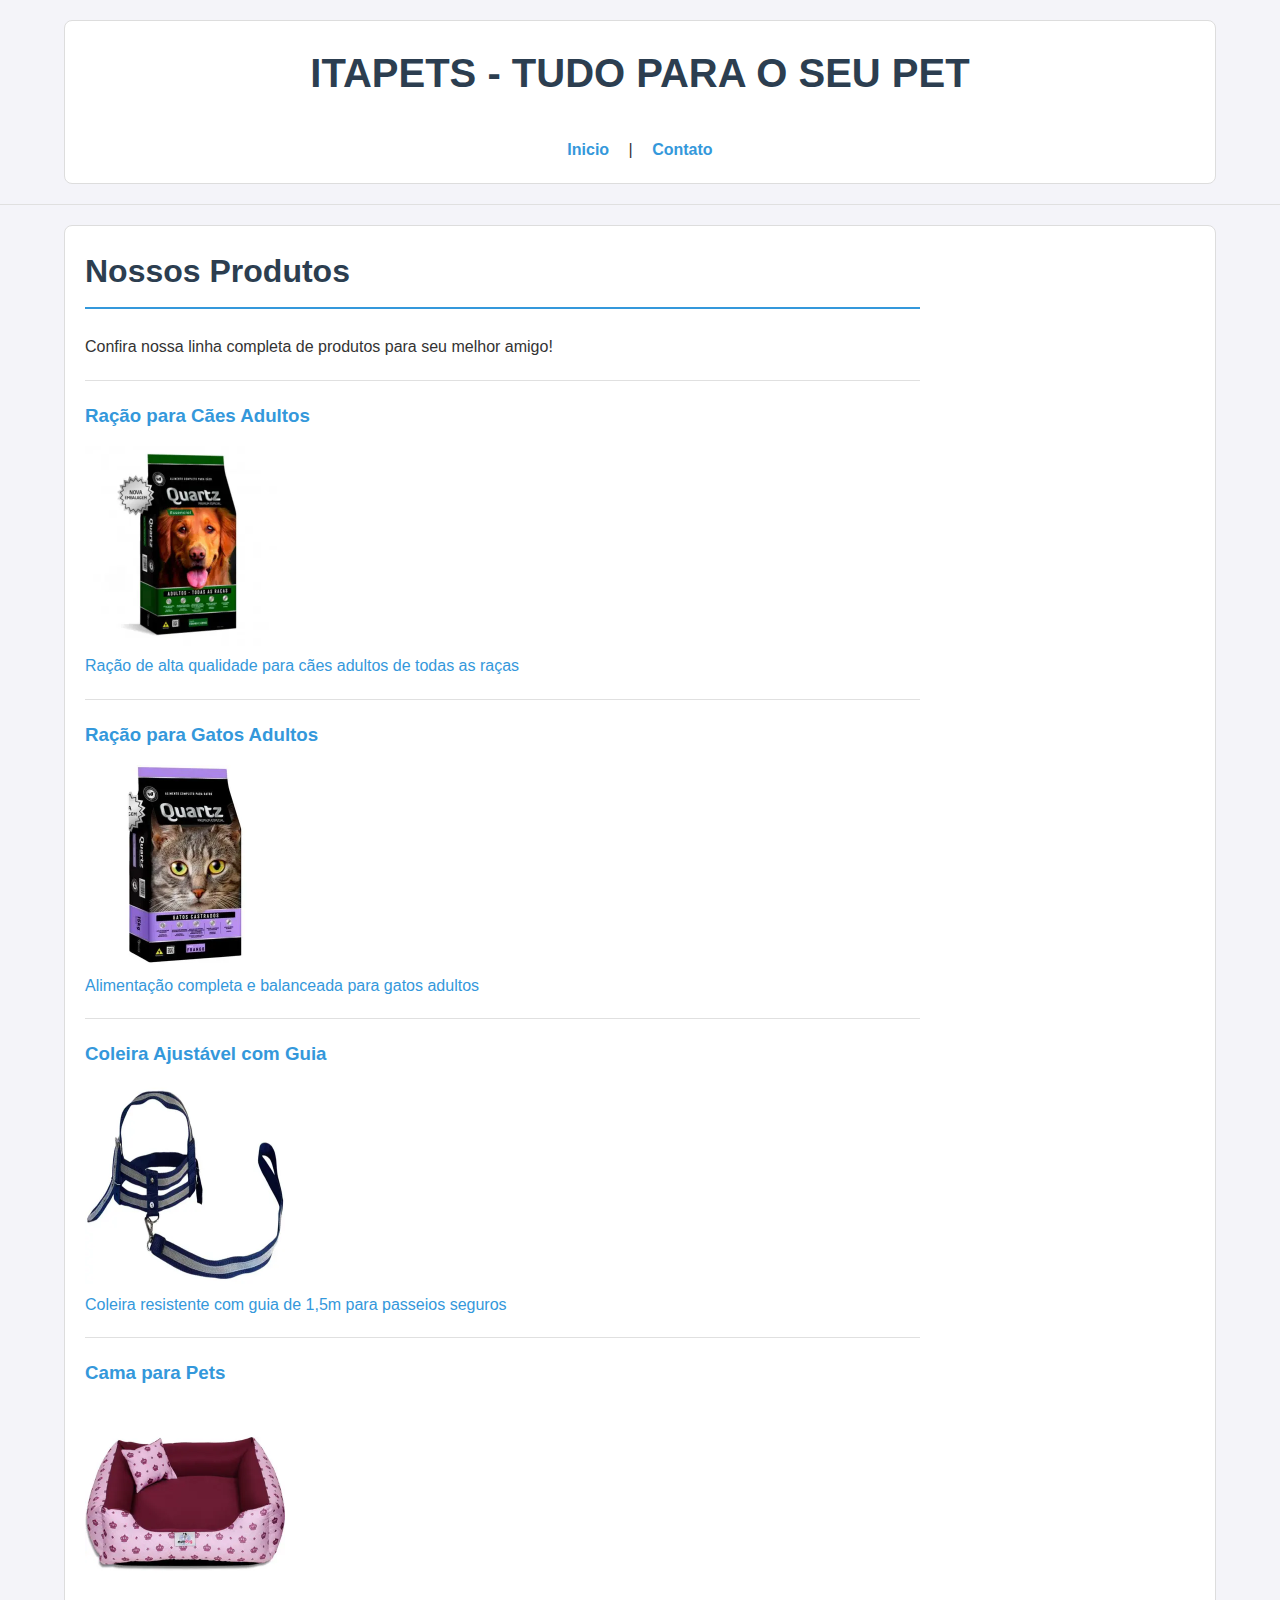
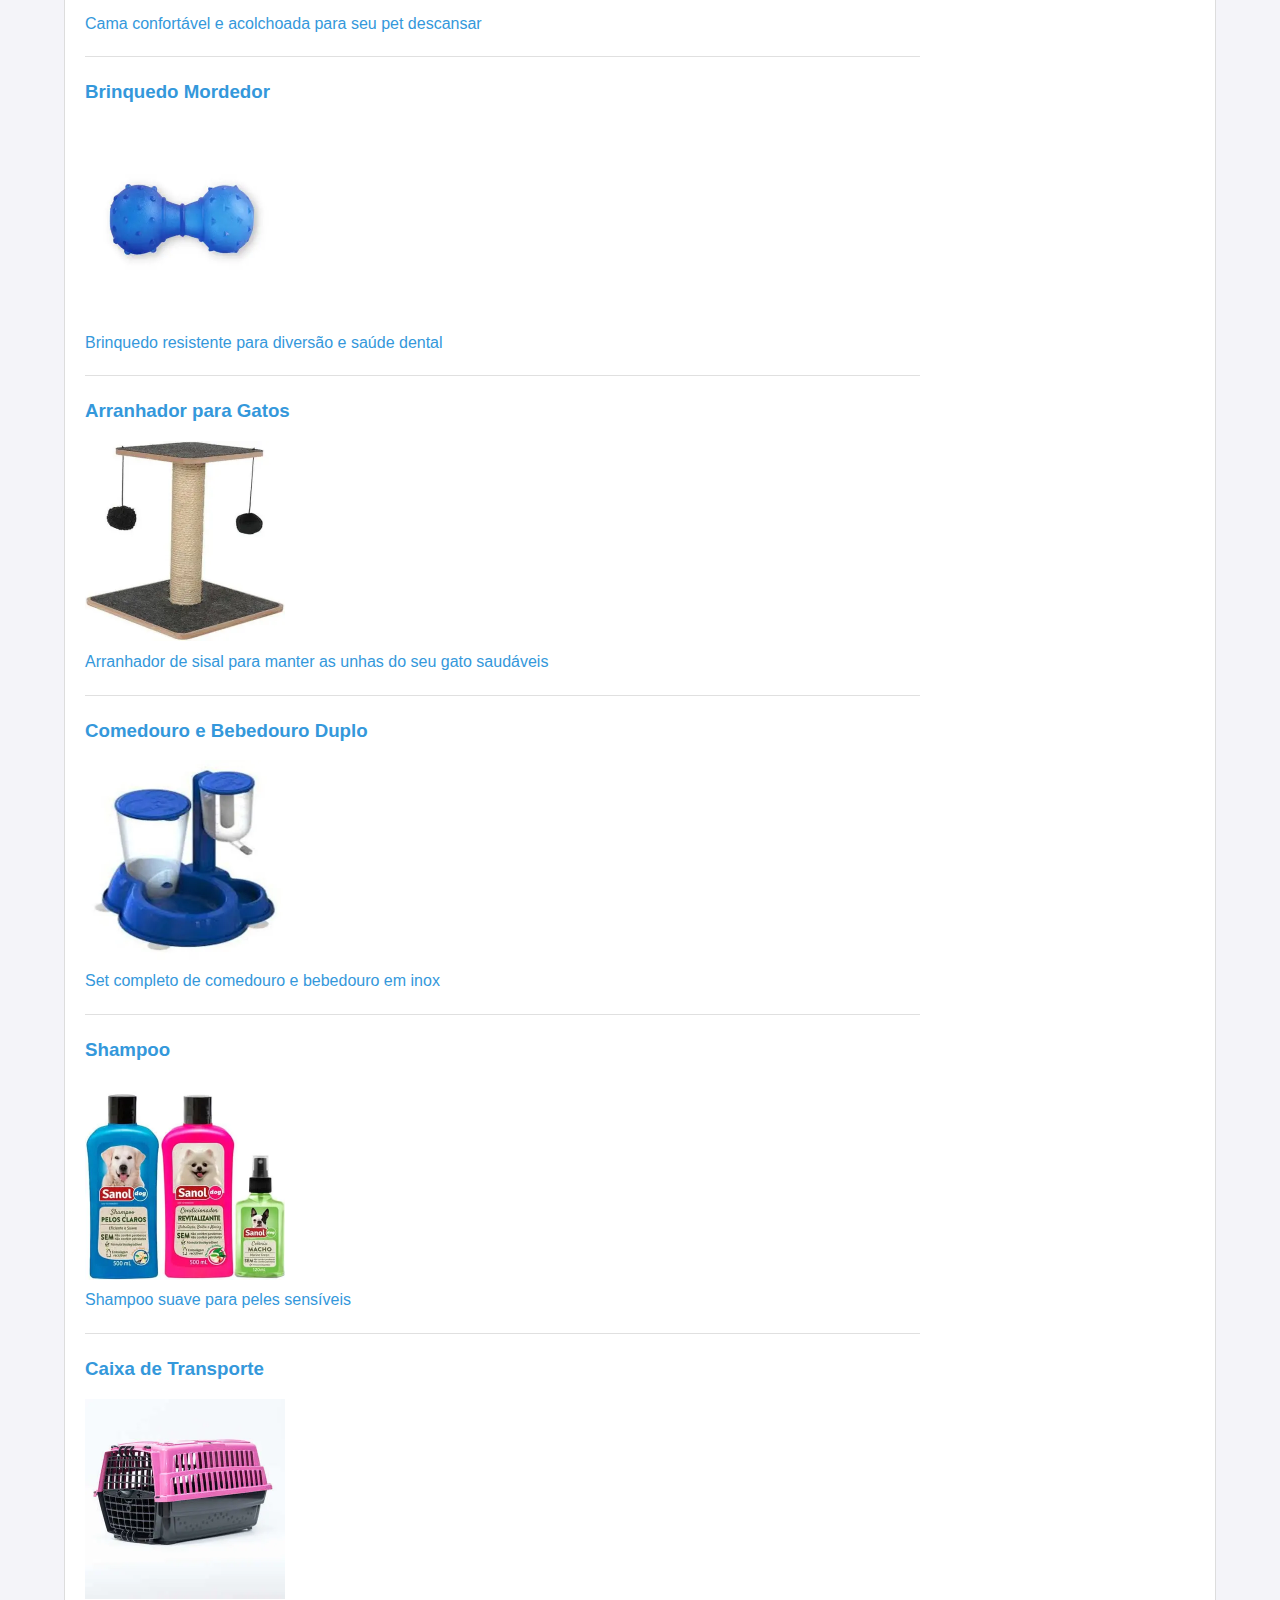
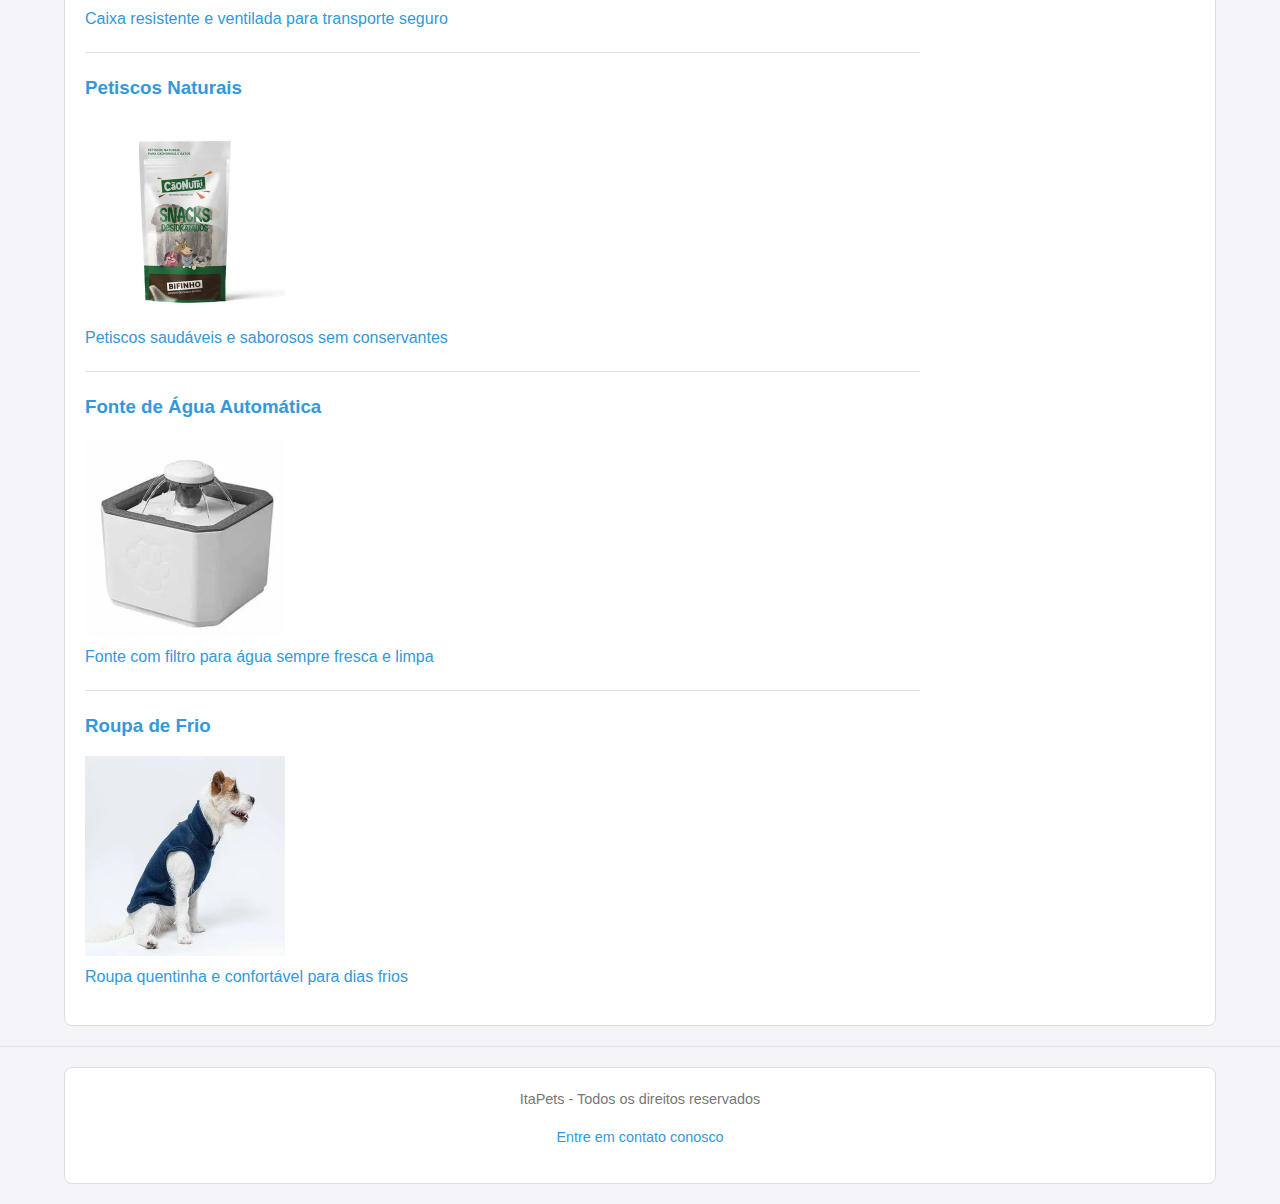
<file: index.html>
<!DOCTYPE html>
<html lang="pt-BR">
<head>
    <meta charset="UTF-8">
    
    <meta name="viewport" content="width=device-width, initial-scale=1.0">
    <meta name="description" content="Encontre os melhores produtos para seu pet na ItaPets! Rações, brinquedos, acessórios e mais para cães e gatos.">
    <meta name="keywords" content="pet shop, itapets, ração, cachorro, gato, brinquedos, acessórios">
    
    <title>ItaPets - Produtos para seu Pet</title>

    <link rel="icon" type="image/png" href="img/favicon.png">

    <link rel="stylesheet" href="css/style.css">
    
</head>
<body>
    <header>
        <h1>ItaPets - Tudo para o seu Pet</h1>
        <nav>
            <a href="index.html">Inicio</a> | 
            <a href="contato.html">Contato</a>
        </nav>
    </header>
    
    <hr>
    
    <main>
        <section>
            <h2>Nossos Produtos</h2>
            <p>Confira nossa linha completa de produtos para seu melhor amigo!</p>
            
            <hr>
            
            <article>
                <h3><a href="racao-premium-caes-adultos-15kg-premiumdog-quartz-marrom__.html">Ração para Cães Adultos</a></h3>
                <a href="racao-premium-caes-adultos-15kg-premiumdog-quartz-marrom__.html">
                    <img src="img/racao-premium-caes-adultos-15kg-premiumdog-quartz-marrom__.webp" alt="Ração Premium para Cães" width="200" height="200">
                </a>
                <p><a href="racao-premium-caes-adultos-15kg-premiumdog-quartz-marrom__.html">Ração de alta qualidade para cães adultos de todas as raças</a></p>
            </article>
            
            <hr>
            
            <article>
                <h3><a href="racao-premium-gatos-adultos-10kg-premiumcat-quartz-roxa.html">Ração para Gatos Adultos</a></h3>
                <a href="racao-premium-gatos-adultos-10kg-premiumcat-quartz-roxa.html">
                    <img src="img/racao-premium-gatos-adultos-10kg-premiumcat-quartz-roxa.webp" alt="Ração para Gatos" width="200" height="200">
                </a>
                <p><a href="racao-premium-gatos-adultos-10kg-premiumcat-quartz-roxa.html">Alimentação completa e balanceada para gatos adultos</a></p>
            </article>
            
            <hr>
            
            <article>
                <h3><a href="coleira-ajustavel-guia-nylon-gatos-cachorros-150cm-walksafe-preta-com-cinza-duradoura__.html">Coleira Ajustável com Guia</a></h3>
                <a href="coleira-ajustavel-guia-nylon-gatos-cachorros-150cm-walksafe-preta-com-cinza-duradoura__.html">
                    <img src="img/coleira-ajustavel-guia-nylon-gatos-cachorros-150cm-walksafe-preta-com-cinza-duradoura__.webp" alt="Coleira Ajustável" width="200" height="200">
                </a>
                <p><a href="coleira-ajustavel-guia-nylon-gatos-cachorros-150cm-walksafe-preta-com-cinza-duradoura__.html">Coleira resistente com guia de 1,5m para passeios seguros</a></p>
            </article>
            
            <hr>
            
            <article>
                <h3><a href="cama-macia-pets-gato-cachorro-soft-fleece-comfortpet-rosa-com-vinho.html">Cama para Pets</a></h3>
                <a href="cama-macia-pets-gato-cachorro-soft-fleece-comfortpet-rosa-com-vinho.html">
                    <img src="img/cama-macia-pets-gato-cachorro-soft-fleece-comfortpet-rosa-com-vinho.webp" alt="Cama para Pets" width="200" height="200">
                </a>
                <p><a href="cama-macia-pets-gato-cachorro-soft-fleece-comfortpet-rosa-com-vinho.html">Cama confortável e acolchoada para seu pet descansar</a></p>
            </article>
            
            <hr>
            
            <article>
                <h3><a href="brinquedo-mordedor-interativo-cachorro-borracha-playdog-azul-quartz-50cm.html">Brinquedo Mordedor</a></h3>
                <a href="brinquedo-mordedor-interativo-cachorro-borracha-playdog-azul-quartz-50cm.html">
                    <img src="img/brinquedo-mordedor-interativo-cachorro-borracha-playdog-azul-quartz-50cm.webp" alt="Brinquedo Mordedor" width="200" height="200">
                </a>
                <p><a href="brinquedo-mordedor-interativo-cachorro-borracha-playdog-azul-quartz-50cm.html">Brinquedo resistente para diversão e saúde dental</a></p>
            </article>
            
            <hr>
            
            <article>
                <h3><a href="arranhador-gatos-sisal-60cm-bege-scratchcat.html">Arranhador para Gatos</a></h3>
                <a href="arranhador-gatos-sisal-60cm-bege-scratchcat.html">
                    <img src="img/arranhador-gatos-sisal-60cm-bege-scratchcat.webp" alt="Arranhador para Gatos" width="200" height="200">
                </a>
                <p><a href="arranhador-gatos-sisal-60cm-bege-scratchcat.html">Arranhador de sisal para manter as unhas do seu gato saudáveis</a></p>
            </article>
            
            <hr>
            
            <article>
                <h3><a href="comedouro-bebedouro-duplo-inox-500ml-feedpro-azul-105cm.html">Comedouro e Bebedouro Duplo</a></h3>
                <a href="comedouro-bebedouro-duplo-inox-500ml-feedpro-azul-105cm.html">
                    <img src="img/comedouro-bebedouro-duplo-inox-500ml-feedpro-azul-105cm.webp" alt="Comedouro Duplo" width="200" height="200">
                </a>
                <p><a href="comedouro-bebedouro-duplo-inox-500ml-feedpro-azul-105cm.html">Set completo de comedouro e bebedouro em inox</a></p>
            </article>
            
            <hr>
            
            <article>
                <h3><a href="shampoo-hipoalergenico-pets-cachorro-gato-500ml-cleanpet-sanol-tres-em-um.html">Shampoo</a></h3>
                <a href="shampoo-hipoalergenico-pets-cachorro-gato-500ml-cleanpet-sanol-tres-em-um.html">
                    <img src="img/shampoo-hipoalergenico-pets-cachorro-gato-500ml-cleanpet-sanol-tres-em-um.webp" alt="Shampoo para Pets" width="200" height="200">
                </a>
                <p><a href="shampoo-hipoalergenico-pets-cachorro-gato-500ml-cleanpet-sanol-tres-em-um.html">Shampoo suave para peles sensíveis</a></p>
            </article>
            
            <hr>
            
            <article>
                <h3><a href="caixa-transporte-gato-plastico-resistente-transportsafe-rosa-com-cinza__.html">Caixa de Transporte</a></h3>
                <a href="caixa-transporte-gato-plastico-resistente-transportsafe-rosa-com-cinza__.html">
                    <img src="img/caixa-transporte-gato-plastico-resistente-transportsafe-rosa-com-cinza__.webp" alt="Caixa de Transporte" width="200" height="200">
                </a>
                <p><a href="caixa-transporte-gato-plastico-resistente-transportsafe-rosa-com-cinza__.html">Caixa resistente e ventilada para transporte seguro</a></p>
            </article>
            
            <hr>
            
            <article>
                <h3><a href="petiscos-naturais-caes-200g-frango-naturaltreat-snacks.html">Petiscos Naturais</a></h3>
                <a href="petiscos-naturais-caes-200g-frango-naturaltreat-snacks.html">
                    <img src="img/petiscos-naturais-caes-200g-frango-naturaltreat-snacks.webp" alt="Petiscos Naturais" width="200" height="200">
                </a>
                <p><a href="petiscos-naturais-caes-200g-frango-naturaltreat-snacks.html">Petiscos saudáveis e saborosos sem conservantes</a></p>
            </article>
            
            <hr>
            
            <article>
                <h3><a href="fonte-agua-automatica-para-gato-cachorro-2litros-filtro-freshwater-branca-100cm__.html">Fonte de Água Automática</a></h3>
                <a href="fonte-agua-automatica-para-gato-cachorro-2litros-filtro-freshwater-branca-100cm__.html">
                    <img src="img/fonte-agua-automatica-para-gato-cachorro-2litros-filtro-freshwater-branca-100cm__.webp" alt="Fonte de Água" width="200" height="200">
                </a>
                <p><a href="fonte-agua-automatica-para-gato-cachorro-2litros-filtro-freshwater-branca-100cm__.html">Fonte com filtro para água sempre fresca e limpa</a></p>
            </article>
            
            <hr>
            
            <article>
                <h3><a href="roupa-frio-caes-soft-fleece-azul-warmpet-150cm.html">Roupa de Frio</a></h3>
                <a href="roupa-frio-caes-soft-fleece-azul-warmpet-150cm.html">
                    <img src="img/roupa-frio-caes-soft-fleece-azul-warmpet-150cm.webp" alt="Roupinha para Pet" width="200" height="200">
                </a>
                <p><a href="roupa-frio-caes-soft-fleece-azul-warmpet-150cm.html">Roupa quentinha e confortável para dias frios</a></p>
            </article>
        </section>
    </main>
    
    <hr>
    
    <footer>
        <p>ItaPets - Todos os direitos reservados</p>
        <p><a href="contato.html">Entre em contato conosco</a></p>
    </footer>
</body>
</html>
</file>
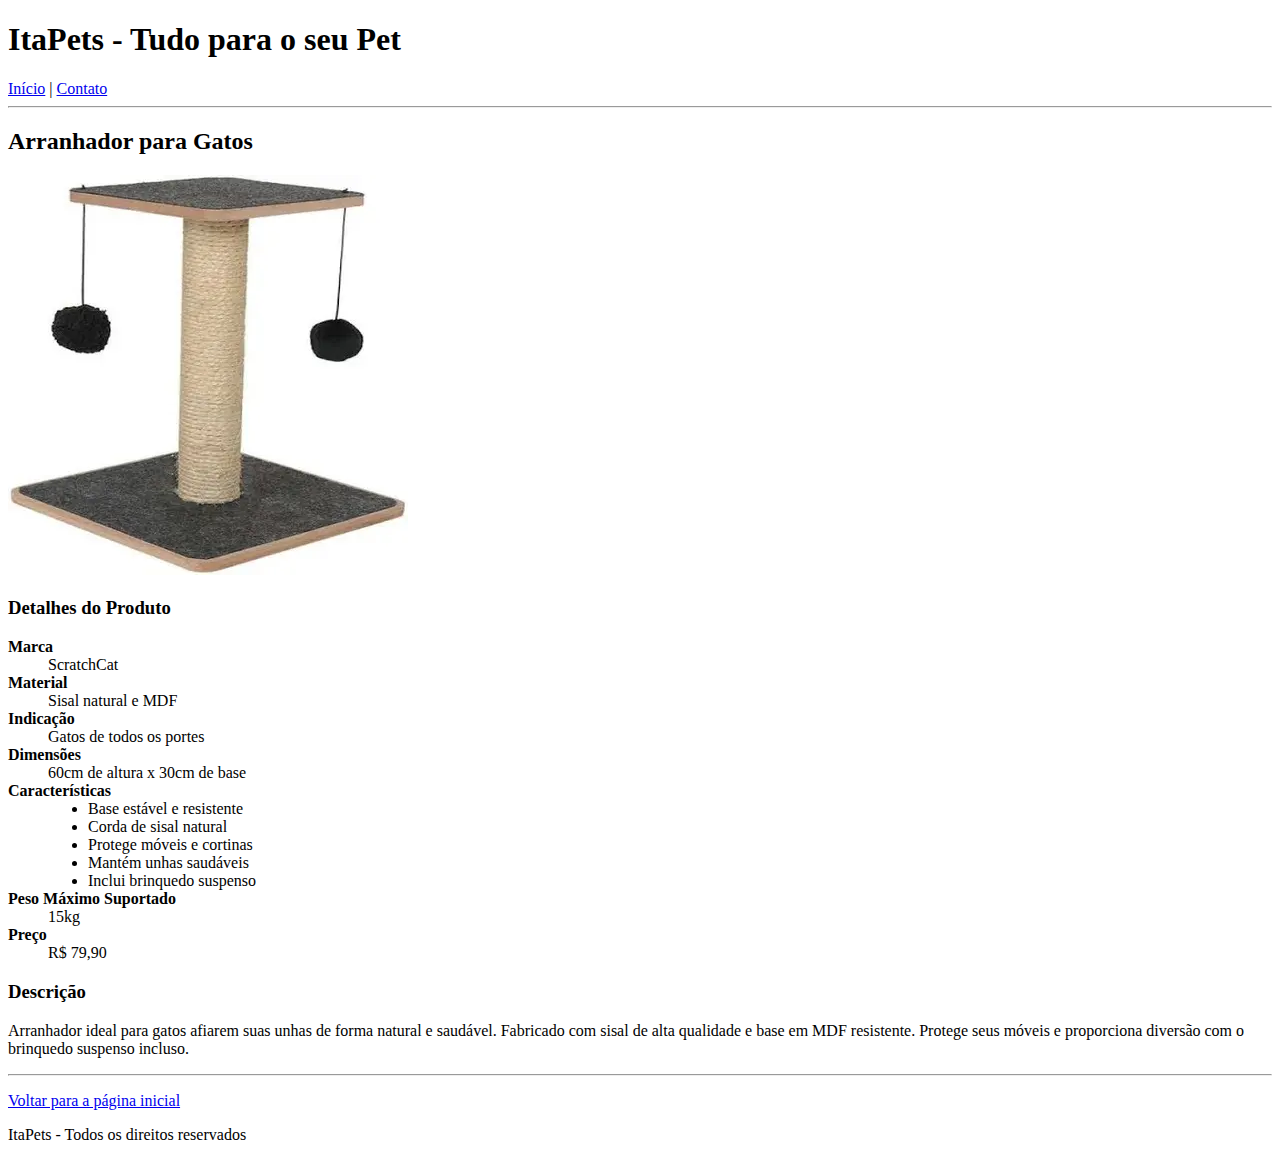
<file: arranhador-gatos-sisal-60cm-bege-scratchcat.html>
<!DOCTYPE html>
<html lang="pt-BR">
<head>
    <meta charset="UTF-8">
    <title>Arranhador para Gatos - ItaPets</title>
</head>
<body>
    <header>
        <h1>ItaPets - Tudo para o seu Pet</h1>
        <nav>
            <a href="index.html">Início</a> | 
            <a href="contato.html">Contato</a>
        </nav>
    </header>
    
    <hr>
    
    <main>
        <article>
            <h2>Arranhador para Gatos</h2>
            
            <img src="img/arranhador-gatos-sisal-60cm-bege-scratchcat.webp" alt="Arranhador para Gatos" width="400" height="400">
            
                <h3>Detalhes do Produto</h3>
                <dl>
                    <dt><strong>Marca</strong></dt>
                    <dd>ScratchCat</dd>
                    
                    <dt><strong>Material</strong></dt>
                    <dd>Sisal natural e MDF</dd>
                    
                    <dt><strong>Indicação</strong></dt>
                    <dd>Gatos de todos os portes</dd>
                    
                    <dt><strong>Dimensões</strong></dt>
                    <dd>60cm de altura x 30cm de base</dd>
                    
                    <dt><strong>Características</strong></dt>
                    <dd>
                        <ul>
                            <li>Base estável e resistente</li>
                            <li>Corda de sisal natural</li>
                            <li>Protege móveis e cortinas</li>
                            <li>Mantém unhas saudáveis</li>
                            <li>Inclui brinquedo suspenso</li>
                        </ul>
                    </dd>
                    
                    <dt><strong>Peso Máximo Suportado</strong></dt>
                    <dd>15kg</dd>
                    
                    <dt><strong>Preço</strong></dt>
                    <dd>R$ 79,90</dd>
                </dl>
            
                <h3>Descrição</h3>
                <p>
                    Arranhador ideal para gatos afiarem suas unhas de forma natural e saudável. 
                    Fabricado com sisal de alta qualidade e base em MDF resistente. Protege seus 
                    móveis e proporciona diversão com o brinquedo suspenso incluso.
                </p>
        </article>
    </main>
    
    <hr>
    
    <footer>
        <p><a href="index.html">Voltar para a página inicial</a></p>
        <p>ItaPets - Todos os direitos reservados</p>
    </footer>
</body>
</html>
</file>
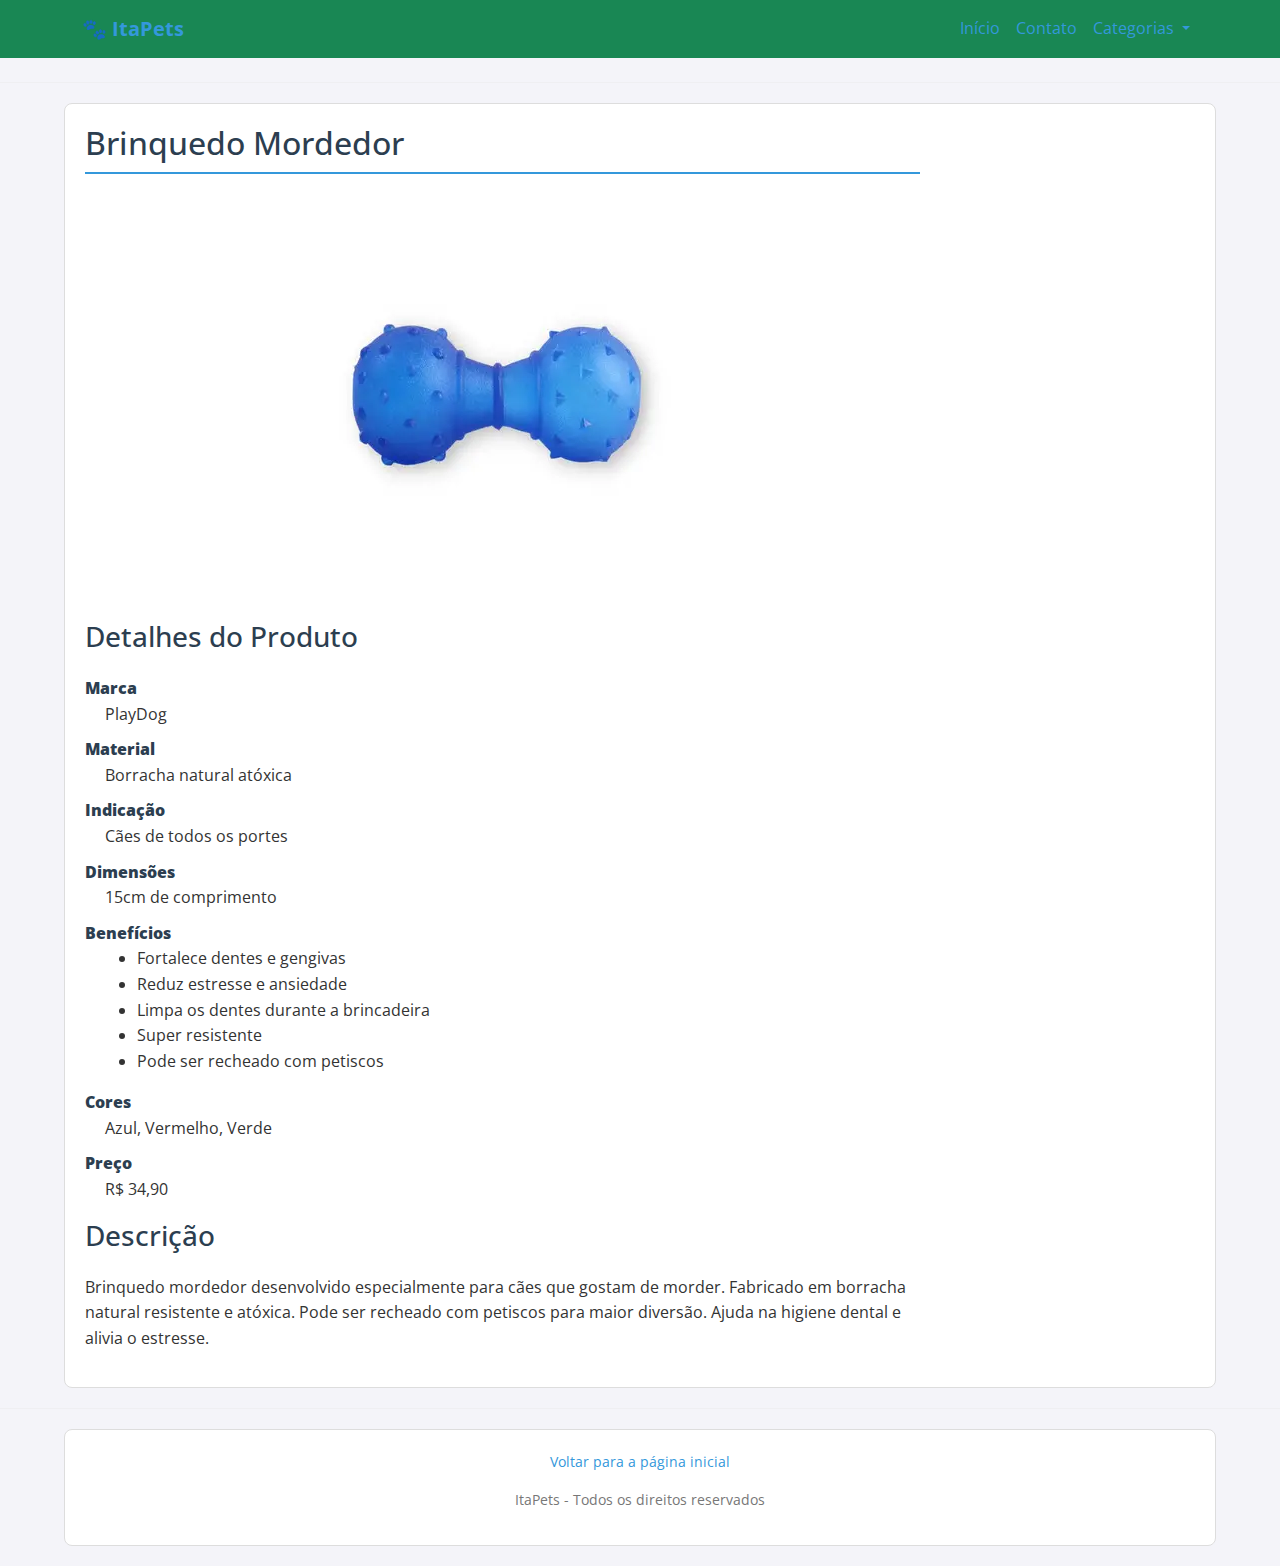
<file: brinquedo-mordedor-interativo-cachorro-borracha-playdog-azul-quartz-50cm.html>
<!DOCTYPE html>
<html lang="pt-BR">
  <head>
    <meta charset="UTF-8" />
    <meta name="viewport" content="width=device-width, initial-scale=1.0" />
    <title>Brinquedo Mordedor - ItaPets</title>

    <link rel="icon" type="image/png" href="img/favicon.png" />

    <link rel="preconnect" href="https://fonts.googleapis.com" />
    <link rel="preconnect" href="https://fonts.gstatic.com" crossorigin />
    <link
      href="https://fonts.googleapis.com/css2?family=Open+Sans:wght@400;700&display=swap"
      rel="stylesheet"
    />

    <link
      href="https://cdn.jsdelivr.net/npm/bootstrap@5.3.3/dist/css/bootstrap.min.css"
      rel="stylesheet"
    />

    <link rel="stylesheet" href="css/style.css" />
  </head>

  <body>
    <nav class="navbar navbar-expand-lg navbar-dark bg-success mb-4">
      <div class="container">
        <a class="navbar-brand fw-bold" href="index.html">🐾 ItaPets</a>
        <button
          class="navbar-toggler"
          type="button"
          data-bs-toggle="collapse"
          data-bs-target="#menuSite"
        >
          <span class="navbar-toggler-icon"></span>
        </button>
        <div class="collapse navbar-collapse" id="menuSite">
          <ul class="navbar-nav ms-auto">
            <li class="nav-item">
              <a class="nav-link" href="index.html">Início</a>
            </li>
            <li class="nav-item">
              <a class="nav-link" href="contato.html">Contato</a>
            </li>
            <li class="nav-item dropdown">
              <a
                class="nav-link dropdown-toggle"
                href="#"
                role="button"
                data-bs-toggle="dropdown"
              >
                Categorias
              </a>
              <ul class="dropdown-menu">
                <li>
                  <a class="dropdown-item" href="index.html#racoes">Rações</a>
                </li>
                <li>
                  <a class="dropdown-item" href="index.html#brinquedos"
                    >Brinquedos</a
                  >
                </li>
                <li>
                  <a class="dropdown-item" href="index.html#higiene">Higiene</a>
                </li>
                <li>
                  <a class="dropdown-item" href="index.html#transporte"
                    >Transporte</a
                  >
                </li>
                <li>
                  <a class="dropdown-item" href="index.html#camas">Camas</a>
                </li>
              </ul>
            </li>
          </ul>
        </div>
      </div>
    </nav>

    <hr />

    <main>
      <article class="product-detail">
        <h2>Brinquedo Mordedor</h2>

        <img
          src="img/brinquedo-mordedor-interativo-cachorro-borracha-playdog-azul-quartz-50cm.webp"
          alt="Brinquedo Mordedor"
          width="400"
          height="400"
        />

        <h3>Detalhes do Produto</h3>
        <dl>
          <dt><strong>Marca</strong></dt>
          <dd>PlayDog</dd>

          <dt><strong>Material</strong></dt>
          <dd>Borracha natural atóxica</dd>

          <dt><strong>Indicação</strong></dt>
          <dd>Cães de todos os portes</dd>

          <dt><strong>Dimensões</strong></dt>
          <dd>15cm de comprimento</dd>

          <dt><strong>Benefícios</strong></dt>
          <dd>
            <ul>
              <li>Fortalece dentes e gengivas</li>
              <li>Reduz estresse e ansiedade</li>
              <li>Limpa os dentes durante a brincadeira</li>
              <li>Super resistente</li>
              <li>Pode ser recheado com petiscos</li>
            </ul>
          </dd>

          <dt><strong>Cores</strong></dt>
          <dd>Azul, Vermelho, Verde</dd>

          <dt><strong>Preço</strong></dt>
          <dd>R$ 34,90</dd>
        </dl>

        <h3>Descrição</h3>
        <p>
          Brinquedo mordedor desenvolvido especialmente para cães que gostam de
          morder. Fabricado em borracha natural resistente e atóxica. Pode ser
          recheado com petiscos para maior diversão. Ajuda na higiene dental e
          alivia o estresse.
        </p>
      </article>
    </main>

    <hr />

    <footer>
      <p><a href="index.html">Voltar para a página inicial</a></p>
      <p>ItaPets - Todos os direitos reservados</p>
    </footer>

    <script src="https://cdn.jsdelivr.net/npm/bootstrap@5.3.3/dist/js/bootstrap.bundle.min.js"></script>
    <script src="js/script.js"></script>
  </body>
</html>
</file>
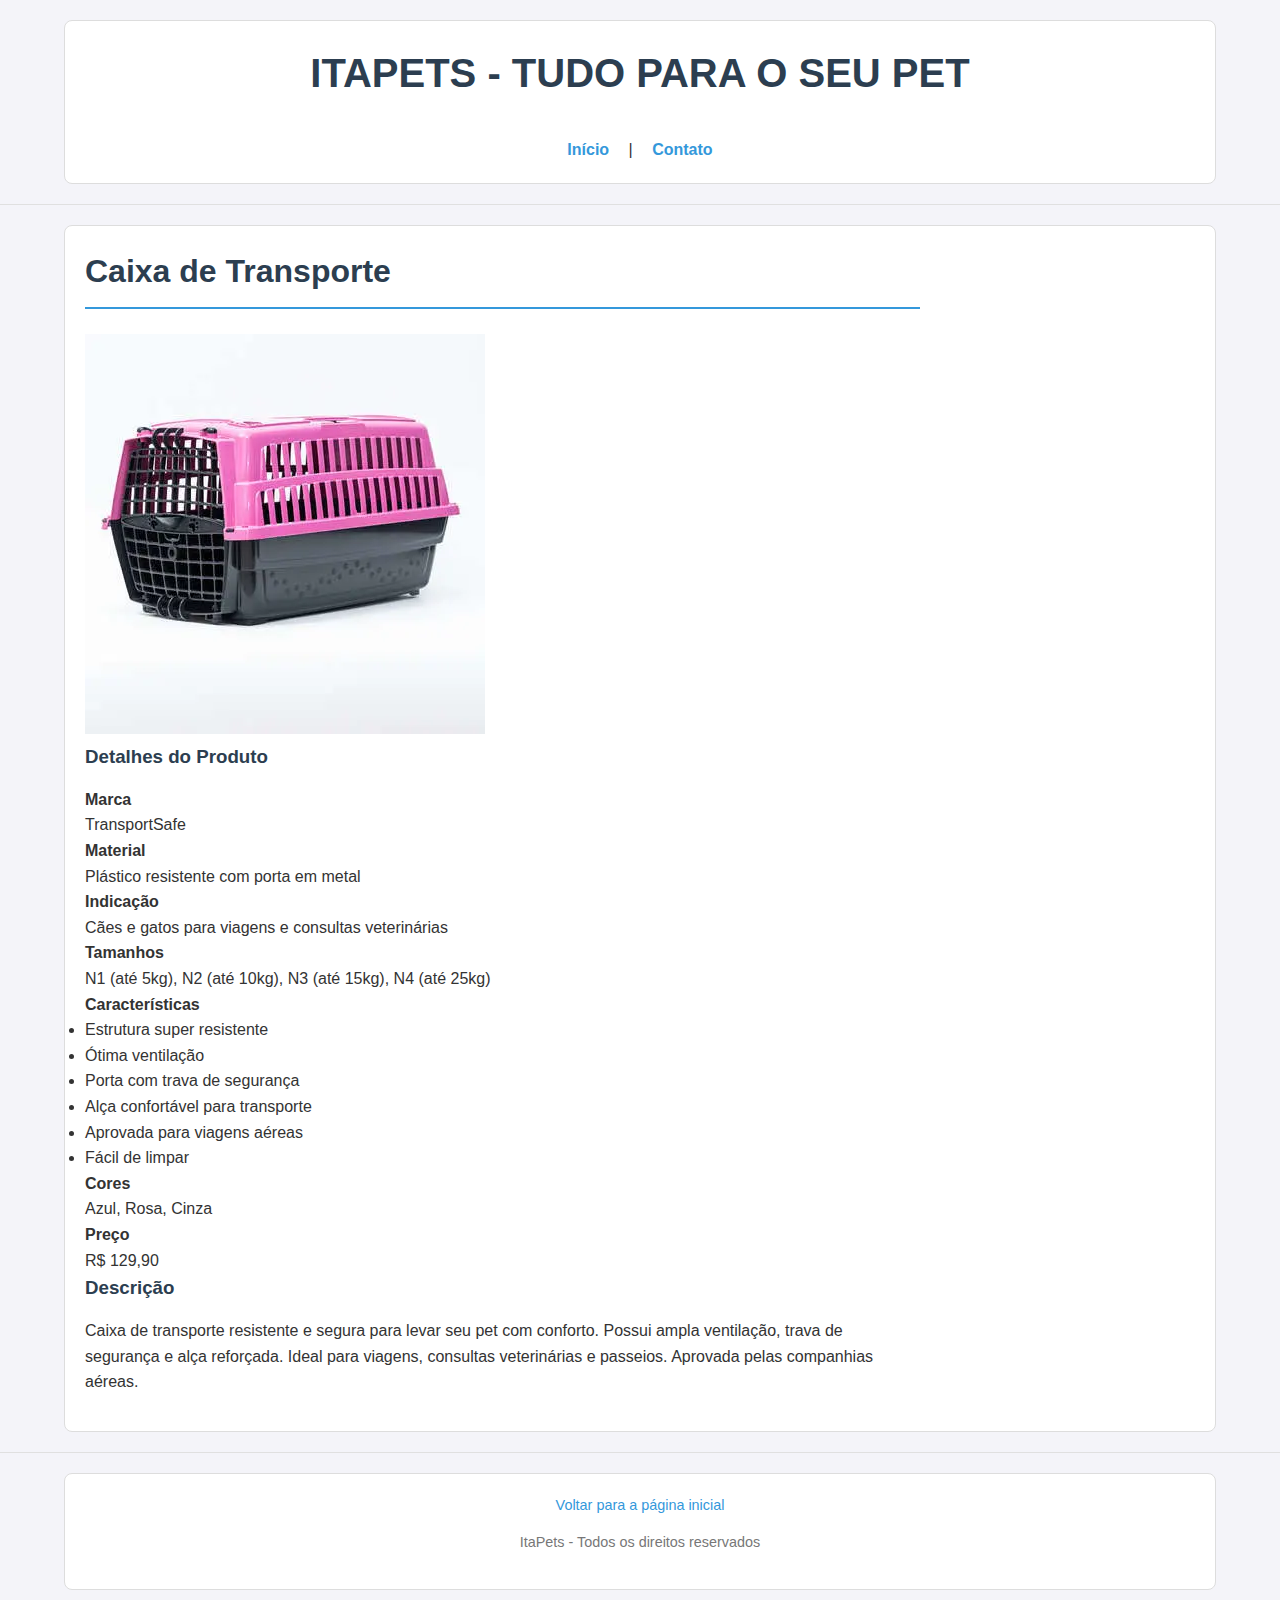
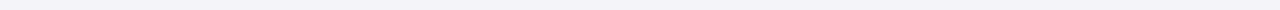
<file: caixa-transporte-gato-plastico-resistente-transportsafe-rosa-com-cinza__.html>
<!DOCTYPE html>
<html lang="pt-BR">
  <head>
    <meta charset="UTF-8" />
    <title>Caixa de Transporte - ItaPets</title>

    <link rel="stylesheet" href="css/style.css" />
  </head>
  <body>
    <header>
      <h1>ItaPets - Tudo para o seu Pet</h1>
      <nav>
        <a href="index.html">Início</a> |
        <a href="contato.html">Contato</a>
      </nav>
    </header>

    <hr />

    <main>
      <article>
        <h2>Caixa de Transporte</h2>

        <img
          src="img/caixa-transporte-gato-plastico-resistente-transportsafe-rosa-com-cinza__.webp"
          alt="Caixa de Transporte"
          width="400"
          height="400"
        />

        <h3>Detalhes do Produto</h3>
        <dl>
          <dt><strong>Marca</strong></dt>
          <dd>TransportSafe</dd>

          <dt><strong>Material</strong></dt>
          <dd>Plástico resistente com porta em metal</dd>

          <dt><strong>Indicação</strong></dt>
          <dd>Cães e gatos para viagens e consultas veterinárias</dd>

          <dt><strong>Tamanhos</strong></dt>
          <dd>N1 (até 5kg), N2 (até 10kg), N3 (até 15kg), N4 (até 25kg)</dd>

          <dt><strong>Características</strong></dt>
          <dd>
            <ul>
              <li>Estrutura super resistente</li>
              <li>Ótima ventilação</li>
              <li>Porta com trava de segurança</li>
              <li>Alça confortável para transporte</li>
              <li>Aprovada para viagens aéreas</li>
              <li>Fácil de limpar</li>
            </ul>
          </dd>

          <dt><strong>Cores</strong></dt>
          <dd>Azul, Rosa, Cinza</dd>

          <dt><strong>Preço</strong></dt>
          <dd>R$ 129,90</dd>
        </dl>

        <h3>Descrição</h3>
        <p>
          Caixa de transporte resistente e segura para levar seu pet com
          conforto. Possui ampla ventilação, trava de segurança e alça
          reforçada. Ideal para viagens, consultas veterinárias e passeios.
          Aprovada pelas companhias aéreas.
        </p>
      </article>
    </main>

    <hr />

    <footer>
      <p><a href="index.html">Voltar para a página inicial</a></p>
      <p>ItaPets - Todos os direitos reservados</p>
    </footer>
  </body>
</html>
</file>
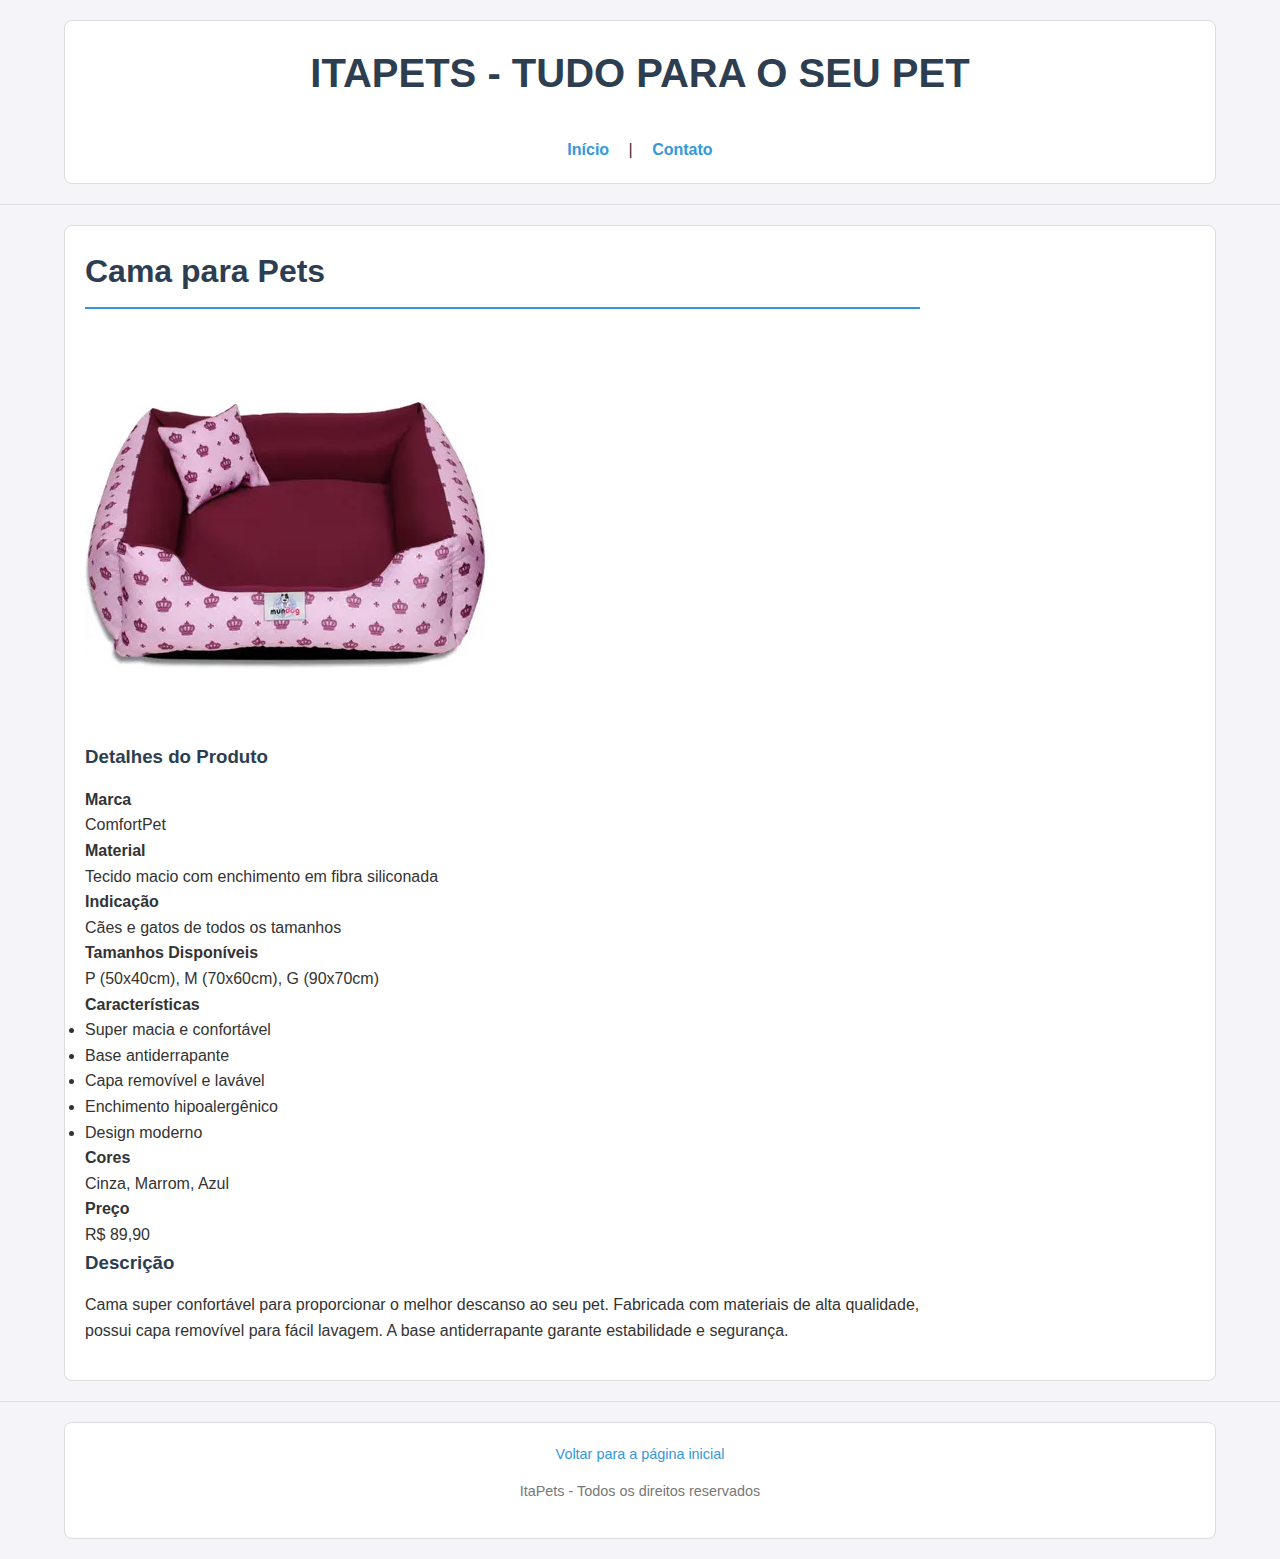
<file: cama-macia-pets-gato-cachorro-soft-fleece-comfortpet-rosa-com-vinho.html>
<!DOCTYPE html>
<html lang="pt-BR">
<head>
    <meta charset="UTF-8">
    <title>Cama para Pets - ItaPets</title>

    <link rel="stylesheet" href="css/style.css">
</head>
<body>
    <header>
        <h1>ItaPets - Tudo para o seu Pet</h1>
        <nav>
            <a href="index.html">Início</a> | 
            <a href="contato.html">Contato</a>
        </nav>
    </header>
    
    <hr>
    
    <main>
        <article>
            <h2>Cama para Pets</h2>
            
            <img src="img/cama-macia-pets-gato-cachorro-soft-fleece-comfortpet-rosa-com-vinho.webp" alt="Cama para Pets" width="400" height="400">
            
                <h3>Detalhes do Produto</h3>
                <dl>
                    <dt><strong>Marca</strong></dt>
                    <dd>ComfortPet</dd>
                    
                    <dt><strong>Material</strong></dt>
                    <dd>Tecido macio com enchimento em fibra siliconada</dd>
                    
                    <dt><strong>Indicação</strong></dt>
                    <dd>Cães e gatos de todos os tamanhos</dd>
                    
                    <dt><strong>Tamanhos Disponíveis</strong></dt>
                    <dd>P (50x40cm), M (70x60cm), G (90x70cm)</dd>
                    
                    <dt><strong>Características</strong></dt>
                    <dd>
                        <ul>
                            <li>Super macia e confortável</li>
                            <li>Base antiderrapante</li>
                            <li>Capa removível e lavável</li>
                            <li>Enchimento hipoalergênico</li>
                            <li>Design moderno</li>
                        </ul>
                    </dd>
                    
                    <dt><strong>Cores</strong></dt>
                    <dd>Cinza, Marrom, Azul</dd>
                    
                    <dt><strong>Preço</strong></dt>
                    <dd>R$ 89,90</dd>
                </dl>
            
                <h3>Descrição</h3>
                <p>
                    Cama super confortável para proporcionar o melhor descanso ao seu pet. 
                    Fabricada com materiais de alta qualidade, possui capa removível para 
                    fácil lavagem. A base antiderrapante garante estabilidade e segurança.
                </p>
        </article>
    </main>
    
    <hr>
    
    <footer>
        <p><a href="index.html">Voltar para a página inicial</a></p>
        <p>ItaPets - Todos os direitos reservados</p>
    </footer>
</body>
</html>
</file>
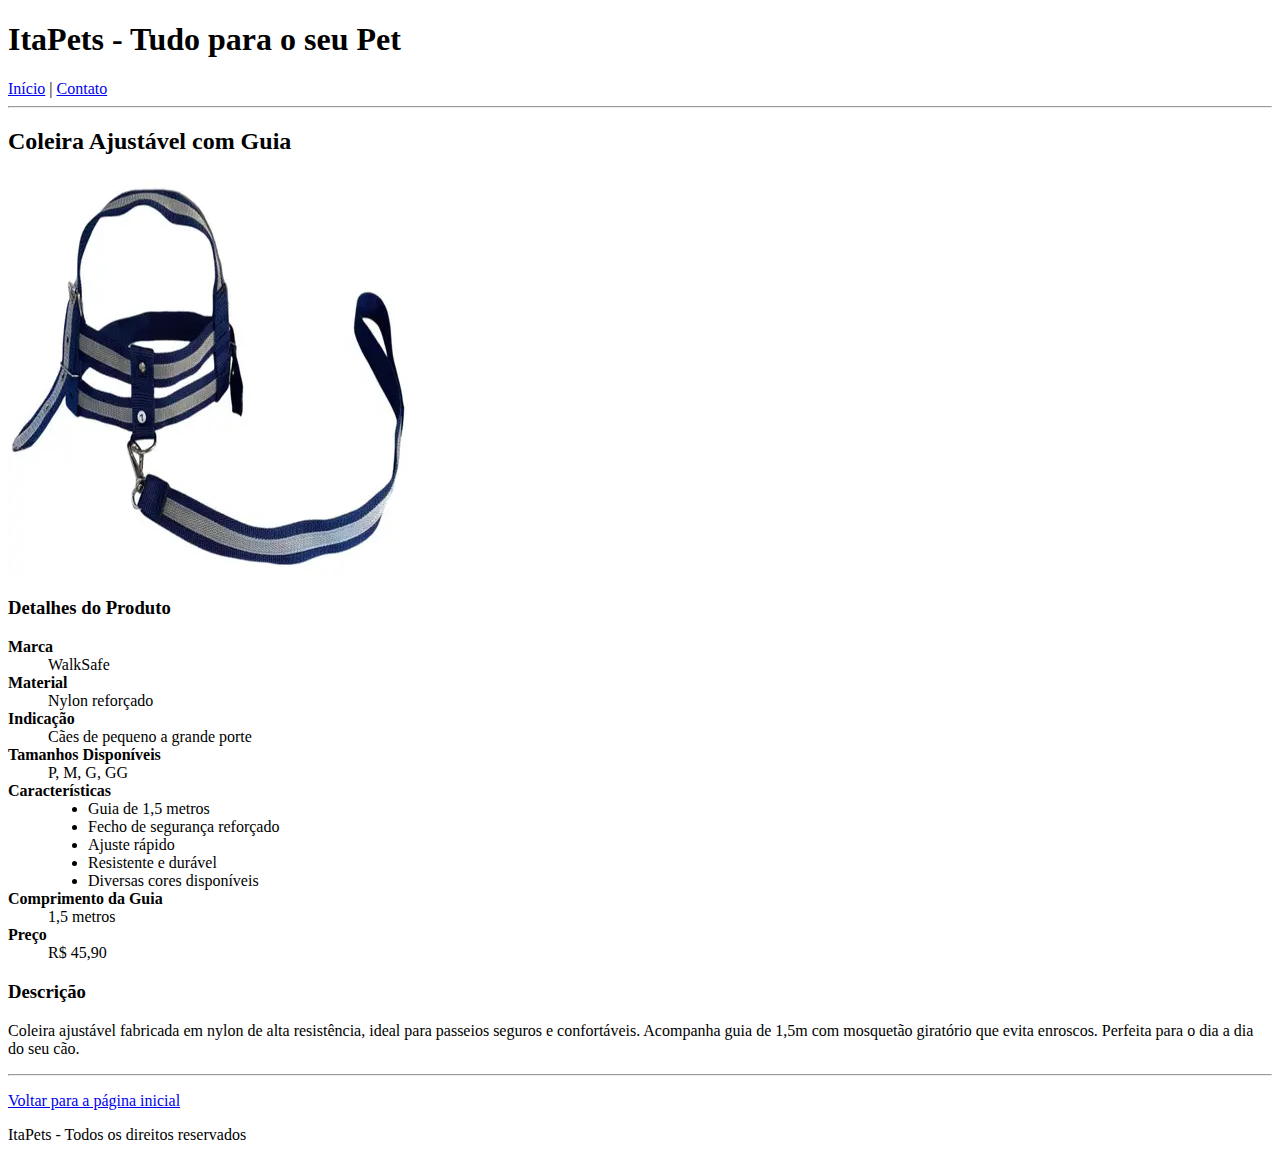
<file: coleira-ajustavel-guia-nylon-gatos-cachorros-150cm-walksafe-preta-com-cinza-duradoura__.html>
<!DOCTYPE html>
<html lang="pt-BR">
<head>
    <meta charset="UTF-8">
    <title>Coleira Ajustável com Guia - ItaPets</title>
</head>
<body>
    <header>
        <h1>ItaPets - Tudo para o seu Pet</h1>
        <nav>
            <a href="index.html">Início</a> | 
            <a href="contato.html">Contato</a>
        </nav>
    </header>
    
    <hr>
    
    <main>
        <article>
            <h2>Coleira Ajustável com Guia</h2>
            
            <img src="img/coleira-ajustavel-guia-nylon-gatos-cachorros-150cm-walksafe-preta-com-cinza-duradoura__.webp" alt="Coleira Ajustável" width="400" height="400">
            
                <h3>Detalhes do Produto</h3>
                <dl>
                    <dt><strong>Marca</strong></dt>
                    <dd>WalkSafe</dd>
                    
                    <dt><strong>Material</strong></dt>
                    <dd>Nylon reforçado</dd>
                    
                    <dt><strong>Indicação</strong></dt>
                    <dd>Cães de pequeno a grande porte</dd>
                    
                    <dt><strong>Tamanhos Disponíveis</strong></dt>
                    <dd>P, M, G, GG</dd>
                    
                    <dt><strong>Características</strong></dt>
                    <dd>
                        <ul>
                            <li>Guia de 1,5 metros</li>
                            <li>Fecho de segurança reforçado</li>
                            <li>Ajuste rápido</li>
                            <li>Resistente e durável</li>
                            <li>Diversas cores disponíveis</li>
                        </ul>
                    </dd>
                    
                    <dt><strong>Comprimento da Guia</strong></dt>
                    <dd>1,5 metros</dd>
                    
                    <dt><strong>Preço</strong></dt>
                    <dd>R$ 45,90</dd>
                </dl>
            
                <h3>Descrição</h3>
                <p>
                    Coleira ajustável fabricada em nylon de alta resistência, ideal para passeios 
                    seguros e confortáveis. Acompanha guia de 1,5m com mosquetão giratório que 
                    evita enroscos. Perfeita para o dia a dia do seu cão.
                </p>
        </article>
    </main>
    
    <hr>
    
    <footer>
        <p><a href="index.html">Voltar para a página inicial</a></p>
        <p>ItaPets - Todos os direitos reservados</p>
    </footer>
</body>
</html>
</file>
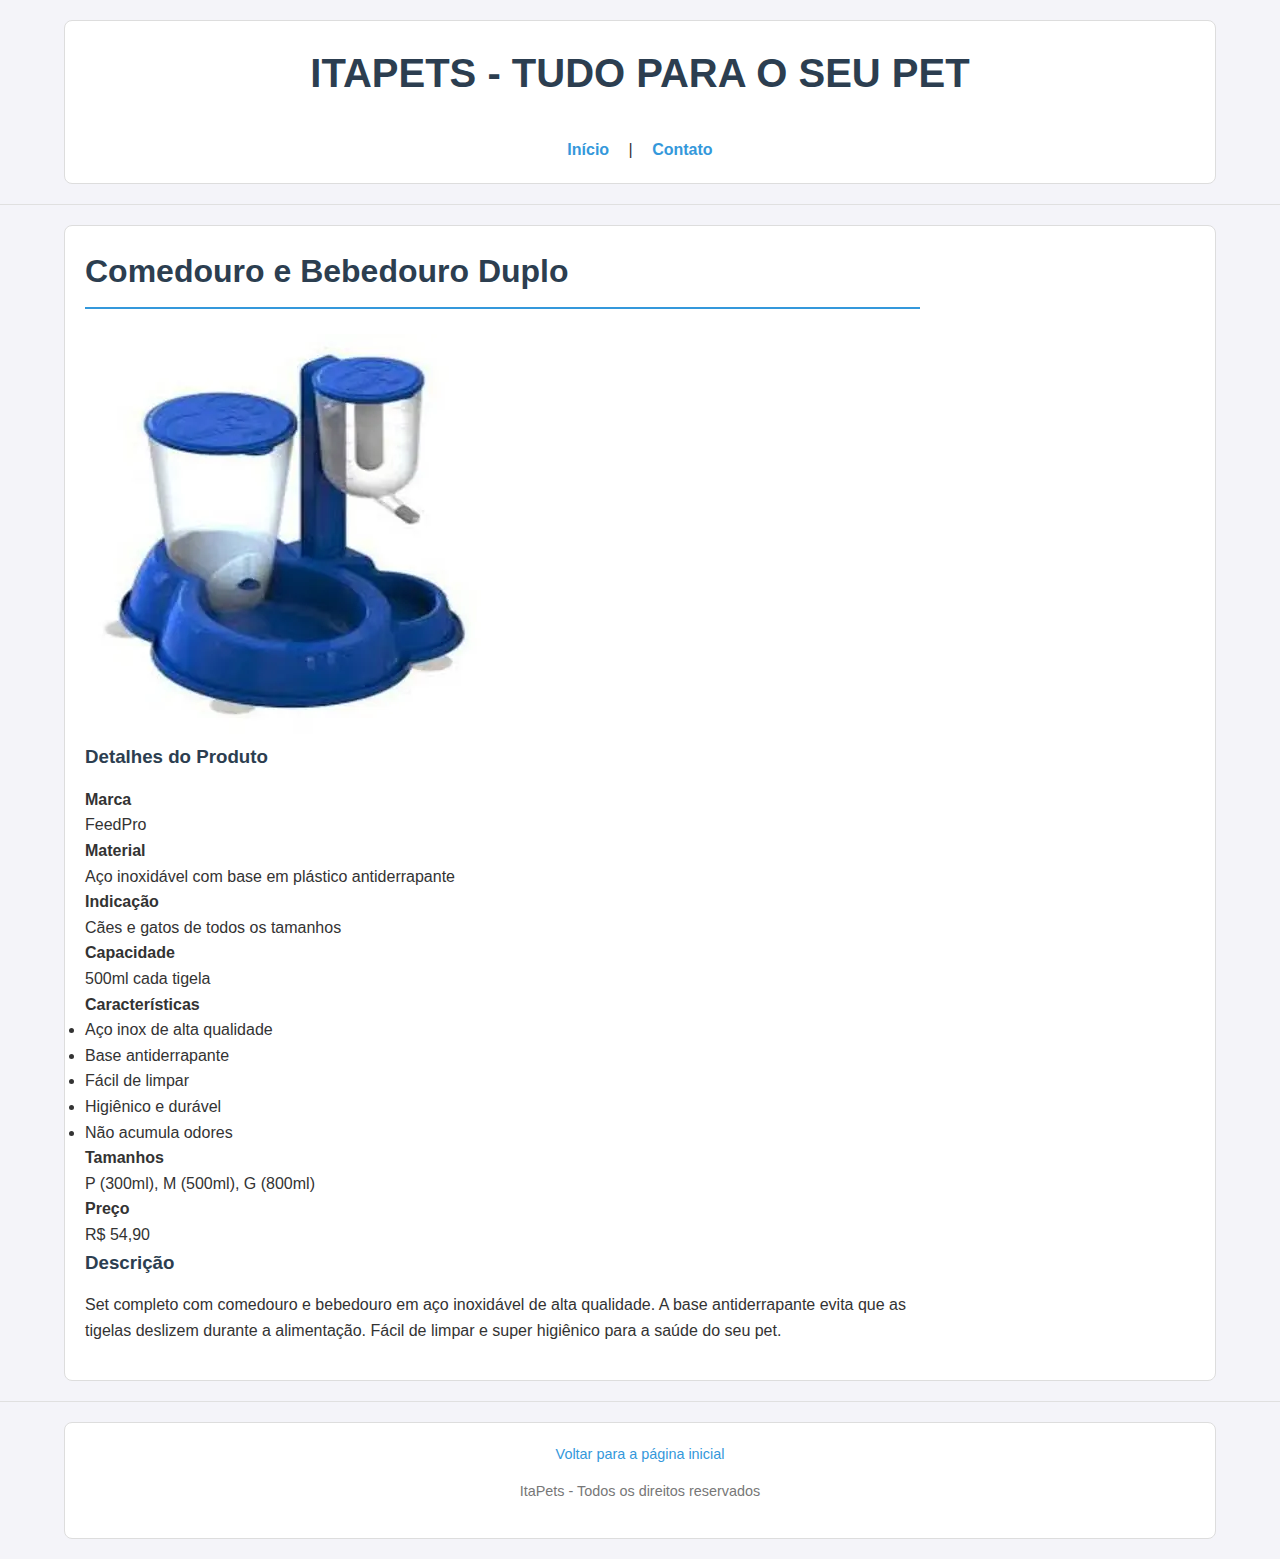
<file: comedouro-bebedouro-duplo-inox-500ml-feedpro-azul-105cm.html>
<!DOCTYPE html>
<html lang="pt-BR">
  <head>
    <meta charset="UTF-8" />
    <title>Comedouro e Bebedouro Duplo - ItaPets</title>

    <link rel="stylesheet" href="css/style.css" />
  </head>
  <body>
    <header>
      <h1>ItaPets - Tudo para o seu Pet</h1>
      <nav>
        <a href="index.html">Início</a> |
        <a href="contato.html">Contato</a>
      </nav>
    </header>

    <hr />

    <main>
      <article>
        <h2>Comedouro e Bebedouro Duplo</h2>

        <img
          src="img/comedouro-bebedouro-duplo-inox-500ml-feedpro-azul-105cm.webp"
          alt="Comedouro Duplo"
          width="400"
          height="400"
        />

        <h3>Detalhes do Produto</h3>
        <dl>
          <dt><strong>Marca</strong></dt>
          <dd>FeedPro</dd>

          <dt><strong>Material</strong></dt>
          <dd>Aço inoxidável com base em plástico antiderrapante</dd>

          <dt><strong>Indicação</strong></dt>
          <dd>Cães e gatos de todos os tamanhos</dd>

          <dt><strong>Capacidade</strong></dt>
          <dd>500ml cada tigela</dd>

          <dt><strong>Características</strong></dt>
          <dd>
            <ul>
              <li>Aço inox de alta qualidade</li>
              <li>Base antiderrapante</li>
              <li>Fácil de limpar</li>
              <li>Higiênico e durável</li>
              <li>Não acumula odores</li>
            </ul>
          </dd>

          <dt><strong>Tamanhos</strong></dt>
          <dd>P (300ml), M (500ml), G (800ml)</dd>

          <dt><strong>Preço</strong></dt>
          <dd>R$ 54,90</dd>
        </dl>

        <h3>Descrição</h3>
        <p>
          Set completo com comedouro e bebedouro em aço inoxidável de alta
          qualidade. A base antiderrapante evita que as tigelas deslizem durante
          a alimentação. Fácil de limpar e super higiênico para a saúde do seu
          pet.
        </p>
      </article>
    </main>

    <hr />

    <footer>
      <p><a href="index.html">Voltar para a página inicial</a></p>
      <p>ItaPets - Todos os direitos reservados</p>
    </footer>
  </body>
</html>
</file>
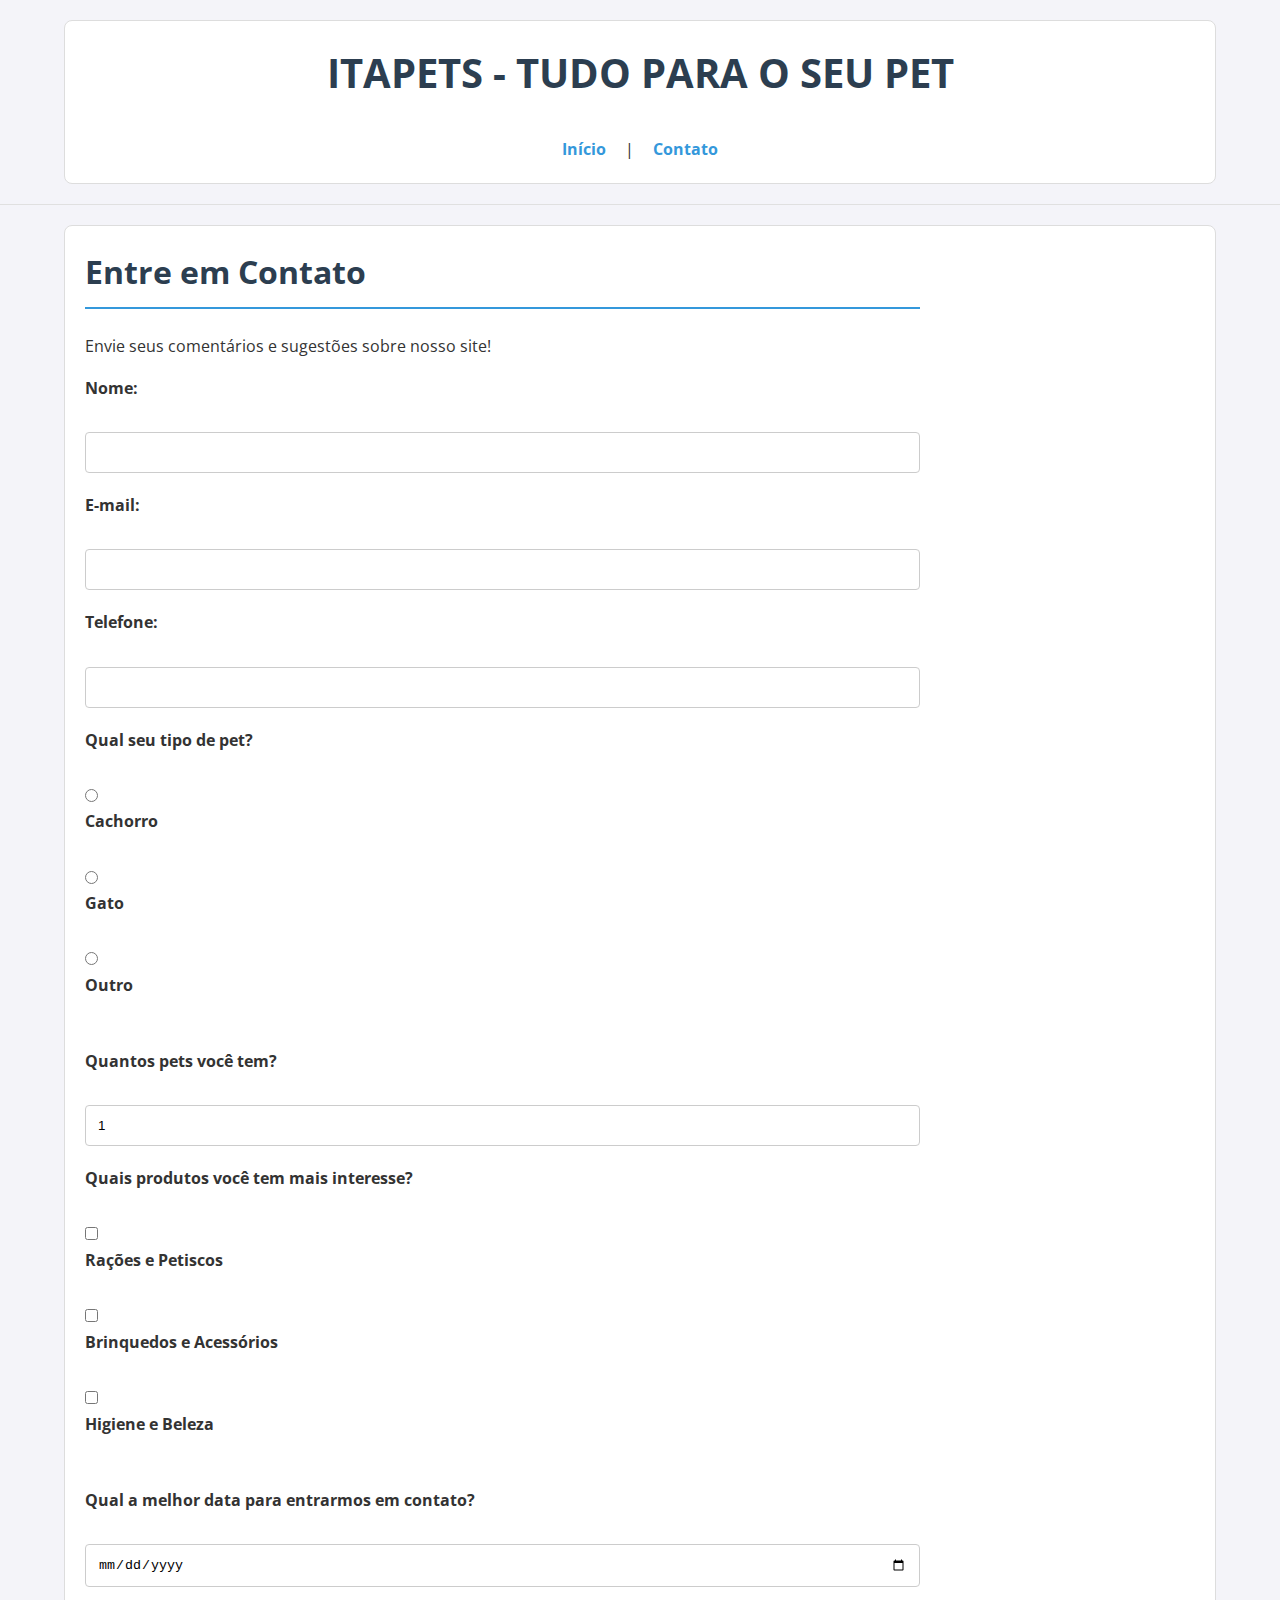
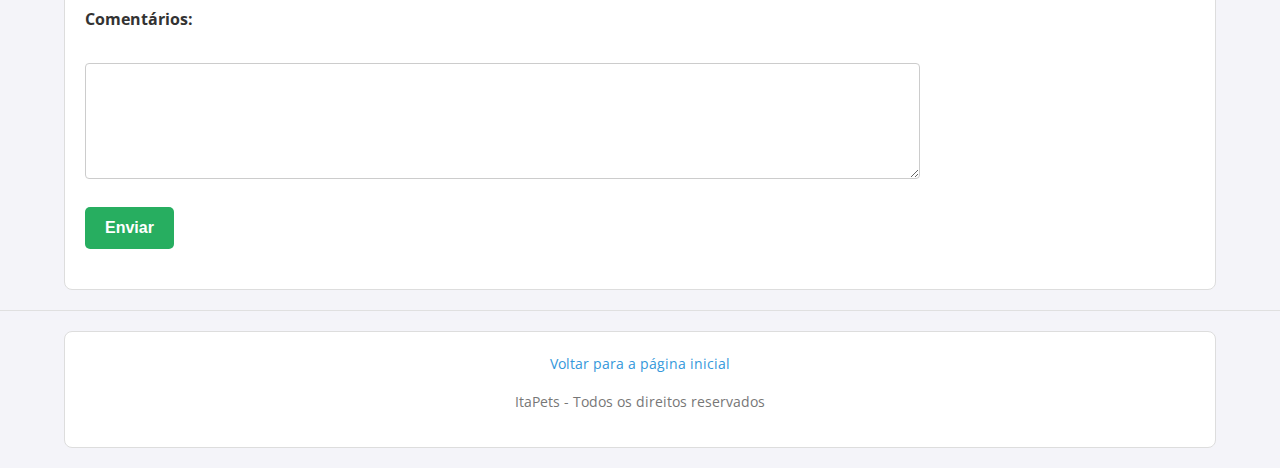
<file: contato.html>
<!DOCTYPE html>
<html lang="pt-BR">
  <head>
    <meta charset="UTF-8" />
    <meta name="viewport" content="width=device-width, initial-scale=1.0" />
    <meta
      name="description"
      content="Entre em contato com a ItaPets! Envie suas dúvidas, comentários ou sugestões através do nosso formulário."
    />
    <meta
      name="keywords"
      content="contato, itapets, email, telefone, formulário, pet shop"
    />

    <title>Contato - ItaPets</title>
    <link rel="icon" type="image/png" href="img/favicon.png" />

    <link rel="preconnect" href="https://fonts.googleapis.com" />
    <link rel="preconnect" href="https://fonts.gstatic.com" crossorigin />
    <link
      href="https://fonts.googleapis.com/css2?family=Open+Sans:wght@400;700&display=swap"
      rel="stylesheet"
    />

    <link rel="stylesheet" href="css/style.css" />
  </head>
  <body>
    <header>
      <h1>ItaPets - Tudo para o seu Pet</h1>
      <nav>
        <a href="index.html">Início</a> |
        <a href="contato.html">Contato</a>
      </nav>
    </header>

    <hr />

    <main>
      <section>
        <h2>Entre em Contato</h2>
        <p>Envie seus comentários e sugestões sobre nosso site!</p>

        <form
          action="mailto:seuemail@exemplo.com"
          method="post"
          enctype="text/plain"
          onsubmit="return validarFormulario(event)"
        >
          <div>
            <label for="nome">Nome:</label><br />
            <input
              type="text"
              id="nome"
              name="nome"
              onfocus="destacarCampo(this)"
              onblur="restaurarCampo(this)"
            />
          </div>

          <div>
            <label for="email">E-mail:</label><br />
            <input
              type="text"
              id="email"
              name="email"
              onfocus="destacarCampo(this)"
              onblur="restaurarCampo(this)"
            />
          </div>

          <div>
            <label for="telefone">Telefone:</label><br />
            <input
              type="tel"
              id="telefone"
              name="telefone"
              onfocus="destacarCampo(this)"
              onblur="restaurarCampo(this)"
            />
          </div>

          <div>
            <strong>Qual seu tipo de pet?</strong><br />
            <input type="radio" id="pet_cao" name="tipo_pet" value="cao" />
            <label for="pet_cao">Cachorro</label><br />
            <input type="radio" id="pet_gato" name="tipo_pet" value="gato" />
            <label for="pet_gato">Gato</label><br />
            <input type="radio" id="pet_outro" name="tipo_pet" value="outro" />
            <label for="pet_outro">Outro</label><br />
          </div>

          <div>
            <label for="qtd_pets">Quantos pets você tem?</label><br />
            <input
              type="number"
              id="qtd_pets"
              name="qtd_pets"
              min="1"
              max="20"
              value="1"
              onfocus="destacarCampo(this)"
              onblur="restaurarCampo(this)"
            />
          </div>

          <div>
            <strong>Quais produtos você tem mais interesse?</strong><br />
            <input
              type="checkbox"
              id="interesse_racao"
              name="interesse_racao"
              value="sim"
            />
            <label for="interesse_racao">Rações e Petiscos</label><br />
            <input
              type="checkbox"
              id="interesse_brinquedos"
              name="interesse_brinquedos"
              value="sim"
            />
            <label for="interesse_brinquedos">Brinquedos e Acessórios</label
            ><br />
            <input
              type="checkbox"
              id="interesse_higiene"
              name="interesse_higiene"
              value="sim"
            />
            <label for="interesse_higiene">Higiene e Beleza</label><br />
          </div>

          <div>
            <label for="melhor_data"
              >Qual a melhor data para entrarmos em contato?</label
            ><br />
            <input
              type="date"
              id="melhor_data"
              name="melhor_data"
              onfocus="destacarCampo(this)"
              onblur="restaurarCampo(this)"
            />
          </div>

          <div>
            <label for="comentarios">Comentários:</label><br />
            <textarea
              id="comentarios"
              name="comentarios"
              rows="6"
              cols="50"
              required
              onfocus="destacarCampo(this)"
              onblur="restaurarCampo(this)"
            ></textarea>
          </div>

          <div>
            <input type="submit" value="Enviar" />
          </div>
        </form>
      </section>
    </main>

    <hr />

    <footer>
      <p><a href="index.html">Voltar para a página inicial</a></p>
      <p>ItaPets - Todos os direitos reservados</p>
    </footer>

    <script src="js/script.js"></script>
  </body>
</html>
</file>
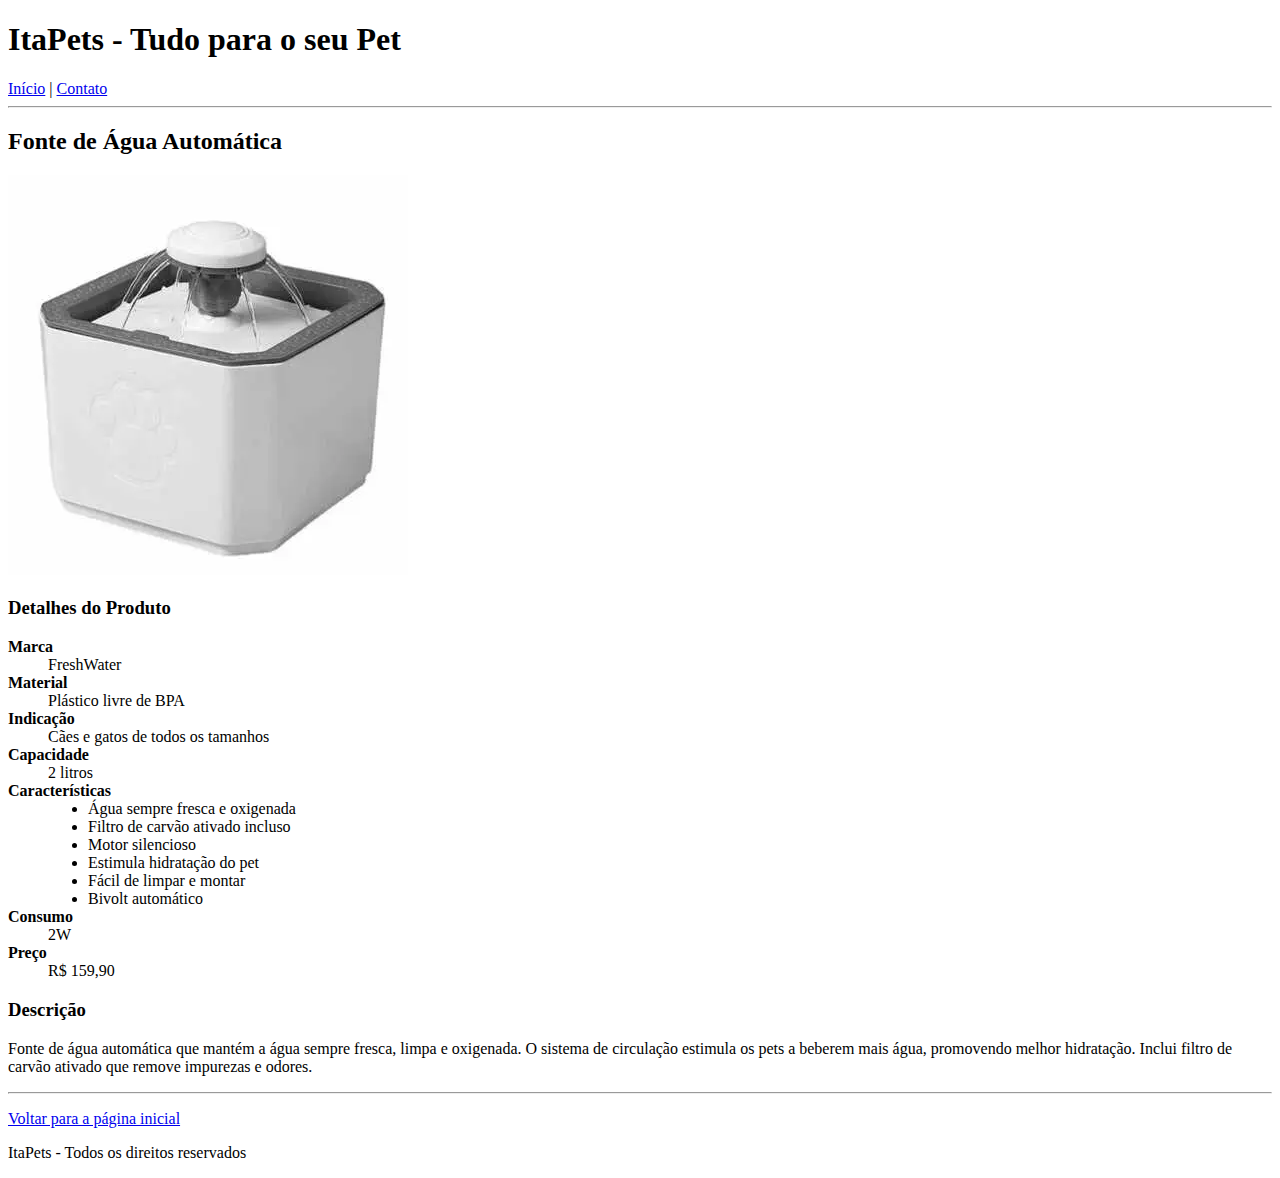
<file: fonte-agua-automatica-para-gato-cachorro-2litros-filtro-freshwater-branca-100cm__.html>
<!DOCTYPE html>
<html lang="pt-BR">
<head>
    <meta charset="UTF-8">
    <title>Fonte de Água Automática - ItaPets</title>
</head>
<body>
    <header>
        <h1>ItaPets - Tudo para o seu Pet</h1>
        <nav>
            <a href="index.html">Início</a> | 
            <a href="contato.html">Contato</a>
        </nav>
    </header>
    
    <hr>
    
    <main>
        <article>
            <h2>Fonte de Água Automática</h2>
            
            <img src="img/fonte-agua-automatica-para-gato-cachorro-2litros-filtro-freshwater-branca-100cm__.webp" alt="Fonte de Água" width="400" height="400">
            
                <h3>Detalhes do Produto</h3>
                <dl>
                    <dt><strong>Marca</strong></dt>
                    <dd>FreshWater</dd>
                    
                    <dt><strong>Material</strong></dt>
                    <dd>Plástico livre de BPA</dd>
                    
                    <dt><strong>Indicação</strong></dt>
                    <dd>Cães e gatos de todos os tamanhos</dd>
                    
                    <dt><strong>Capacidade</strong></dt>
                    <dd>2 litros</dd>
                    
                    <dt><strong>Características</strong></dt>
                    <dd>
                        <ul>
                            <li>Água sempre fresca e oxigenada</li>
                            <li>Filtro de carvão ativado incluso</li>
                            <li>Motor silencioso</li>
                            <li>Estimula hidratação do pet</li>
                            <li>Fácil de limpar e montar</li>
                            <li>Bivolt automático</li>
                        </ul>
                    </dd>
                    
                    <dt><strong>Consumo</strong></dt>
                    <dd>2W</dd>
                    
                    <dt><strong>Preço</strong></dt>
                    <dd>R$ 159,90</dd>
                </dl>
            
                <h3>Descrição</h3>
                <p>
                    Fonte de água automática que mantém a água sempre fresca, limpa e oxigenada. 
                    O sistema de circulação estimula os pets a beberem mais água, promovendo 
                    melhor hidratação. Inclui filtro de carvão ativado que remove impurezas e odores.
                </p>
        </article>
    </main>
    
    <hr>
    
    <footer>
        <p><a href="index.html">Voltar para a página inicial</a></p>
        <p>ItaPets - Todos os direitos reservados</p>
    </footer>
</body>
</html>
</file>
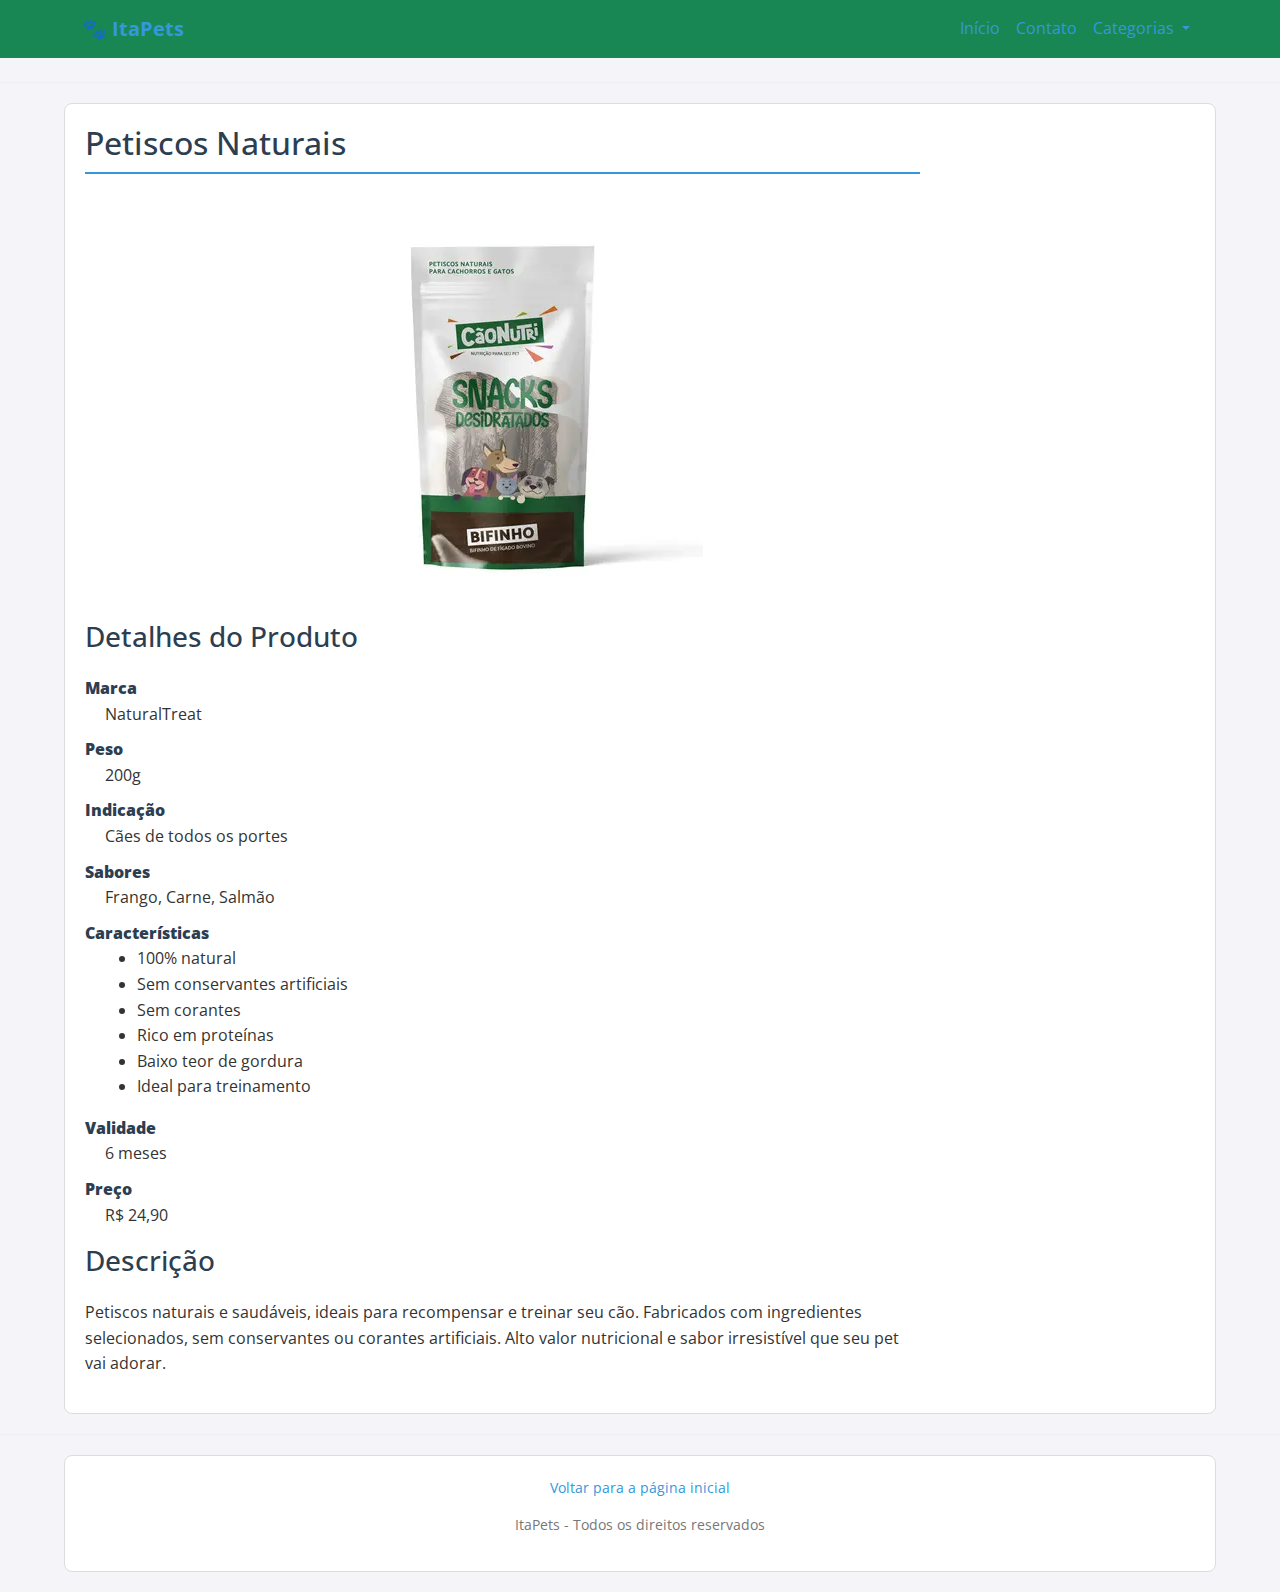
<file: petiscos-naturais-caes-200g-frango-naturaltreat-snacks.html>
<!DOCTYPE html>
<html lang="pt-BR">
  <head>
    <meta charset="UTF-8" />
    <meta name="viewport" content="width=device-width, initial-scale=1.0" />
    <title>Petiscos Naturais - ItaPets</title>

    <link rel="icon" type="image/png" href="img/favicon.png" />

    <link rel="preconnect" href="https://fonts.googleapis.com" />
    <link rel="preconnect" href="https://fonts.gstatic.com" crossorigin />
    <link
      href="https://fonts.googleapis.com/css2?family=Open+Sans:wght@400;700&display=swap"
      rel="stylesheet"
    />

    <link
      href="https://cdn.jsdelivr.net/npm/bootstrap@5.3.3/dist/css/bootstrap.min.css"
      rel="stylesheet"
    />

    <link rel="stylesheet" href="css/style.css" />
  </head>

  <body>
    <nav class="navbar navbar-expand-lg navbar-dark bg-success mb-4">
      <div class="container">
        <a class="navbar-brand fw-bold" href="index.html">🐾 ItaPets</a>
        <button
          class="navbar-toggler"
          type="button"
          data-bs-toggle="collapse"
          data-bs-target="#menuSite"
        >
          <span class="navbar-toggler-icon"></span>
        </button>
        <div class="collapse navbar-collapse" id="menuSite">
          <ul class="navbar-nav ms-auto">
            <li class="nav-item">
              <a class="nav-link" href="index.html">Início</a>
            </li>
            <li class="nav-item">
              <a class="nav-link" href="contato.html">Contato</a>
            </li>
            <li class="nav-item dropdown">
              <a
                class="nav-link dropdown-toggle"
                href="#"
                role="button"
                data-bs-toggle="dropdown"
              >
                Categorias
              </a>
              <ul class="dropdown-menu">
                <li>
                  <a class="dropdown-item" href="index.html#racoes">Rações</a>
                </li>
                <li>
                  <a class="dropdown-item" href="index.html#brinquedos"
                    >Brinquedos</a
                  >
                </li>
                <li>
                  <a class="dropdown-item" href="index.html#higiene">Higiene</a>
                </li>
                <li>
                  <a class="dropdown-item" href="index.html#transporte"
                    >Transporte</a
                  >
                </li>
                <li>
                  <a class="dropdown-item" href="index.html#camas">Camas</a>
                </li>
              </ul>
            </li>
          </ul>
        </div>
      </div>
    </nav>

    <hr />

    <main>
      <article class="product-detail">
        <h2>Petiscos Naturais</h2>

        <img
          src="img/petiscos-naturais-caes-200g-frango-naturaltreat-snacks.webp"
          alt="Petiscos Naturais"
          width="400"
          height="400"
        />

        <h3>Detalhes do Produto</h3>
        <dl>
          <dt><strong>Marca</strong></dt>
          <dd>NaturalTreat</dd>

          <dt><strong>Peso</strong></dt>
          <dd>200g</dd>

          <dt><strong>Indicação</strong></dt>
          <dd>Cães de todos os portes</dd>

          <dt><strong>Sabores</strong></dt>
          <dd>Frango, Carne, Salmão</dd>

          <dt><strong>Características</strong></dt>
          <dd>
            <ul>
              <li>100% natural</li>
              <li>Sem conservantes artificiais</li>
              <li>Sem corantes</li>
              <li>Rico em proteínas</li>
              <li>Baixo teor de gordura</li>
              <li>Ideal para treinamento</li>
            </ul>
          </dd>

          <dt><strong>Validade</strong></dt>
          <dd>6 meses</dd>

          <dt><strong>Preço</strong></dt>
          <dd>R$ 24,90</dd>
        </dl>

        <h3>Descrição</h3>
        <p>
          Petiscos naturais e saudáveis, ideais para recompensar e treinar seu
          cão. Fabricados com ingredientes selecionados, sem conservantes ou
          corantes artificiais. Alto valor nutricional e sabor irresistível que
          seu pet vai adorar.
        </p>
      </article>
    </main>

    <hr />

    <footer>
      <p><a href="index.html">Voltar para a página inicial</a></p>
      <p>ItaPets - Todos os direitos reservados</p>
    </footer>

    <script src="https://cdn.jsdelivr.net/npm/bootstrap@5.3.3/dist/js/bootstrap.bundle.min.js"></script>
    <script src="js/script.js"></script>
  </body>
</html>
</file>
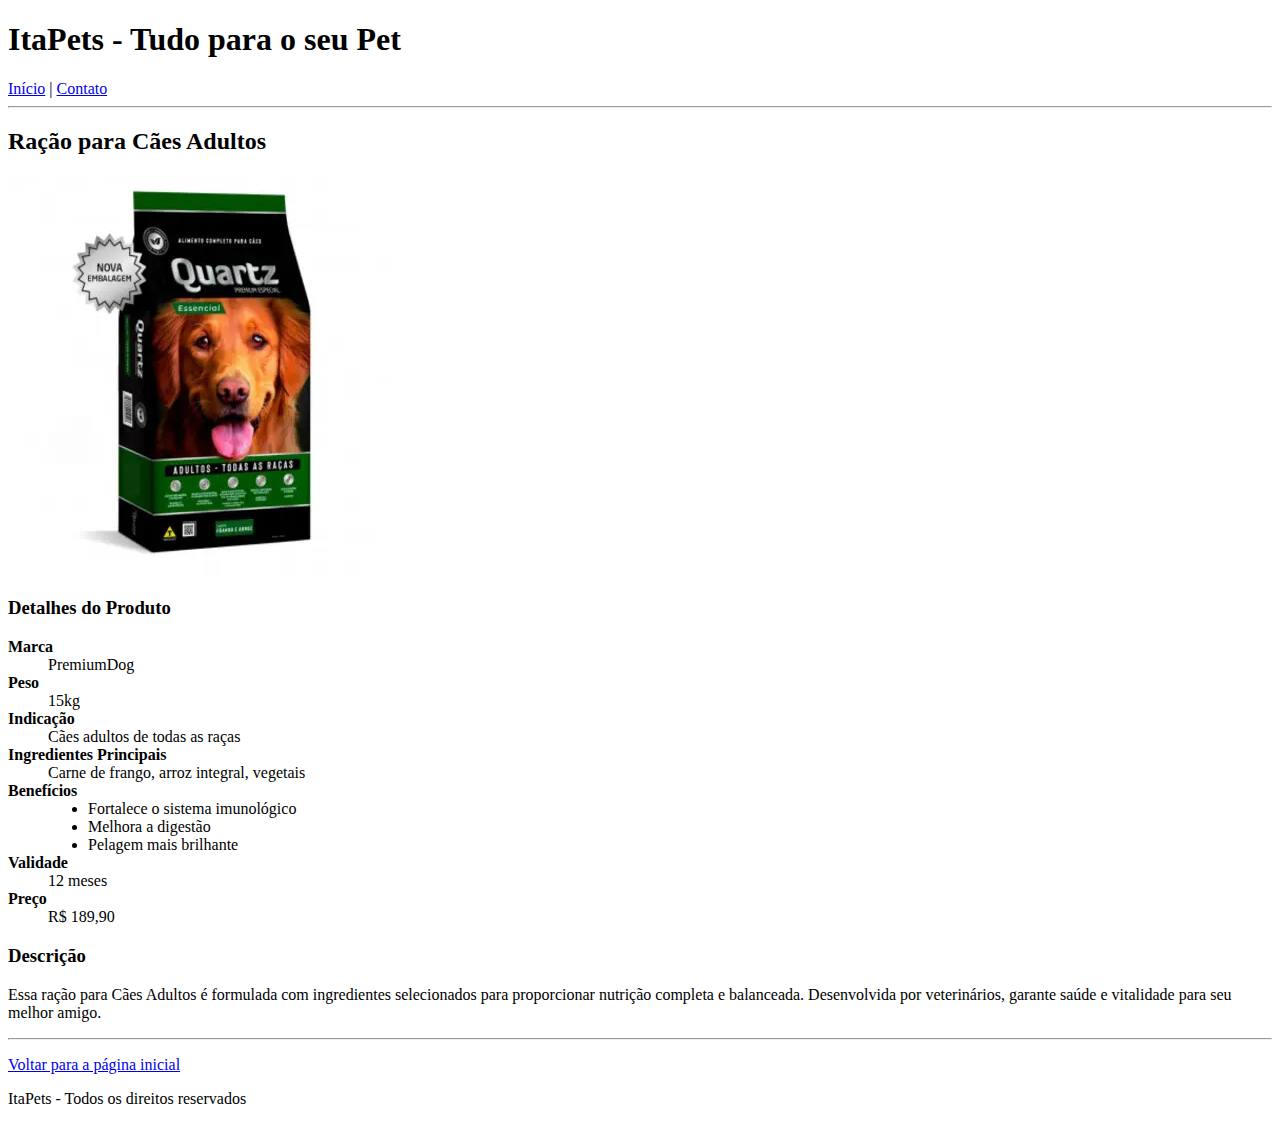
<file: racao-premium-caes-adultos-15kg-premiumdog-quartz-marrom__.html>
<!DOCTYPE html>
<html lang="pt-BR">
<head>
    <meta charset="UTF-8">
    <title>Ração para Cães - ItaPets</title>
</head>
<body>
    <header>
        <h1>ItaPets - Tudo para o seu Pet</h1>
        <nav>
            <a href="index.html">Início</a> | 
            <a href="contato.html">Contato</a>
        </nav>
    </header>
    
    <hr>
    
    <main>
        <article>
            <h2>Ração para Cães Adultos</h2>
            
            <img src="img/racao-premium-caes-adultos-15kg-premiumdog-quartz-marrom__.webp" alt="Ração para Cães" width="400" height="400">
            
                <h3>Detalhes do Produto</h3>
                <dl>
                    <dt><strong>Marca</strong></dt>
                    <dd>PremiumDog</dd>
                    
                    <dt><strong>Peso</strong></dt>
                    <dd>15kg</dd>
                    
                    <dt><strong>Indicação</strong></dt>
                    <dd>Cães adultos de todas as raças</dd>
                    
                    <dt><strong>Ingredientes Principais</strong></dt>
                    <dd>Carne de frango, arroz integral, vegetais</dd>
                    
                    <dt><strong>Benefícios</strong></dt>
                    <dd>
                        <ul>
                            <li>Fortalece o sistema imunológico</li>
                            <li>Melhora a digestão</li>
                            <li>Pelagem mais brilhante</li>
                        </ul>
                    </dd>
                    
                    <dt><strong>Validade</strong></dt>
                    <dd>12 meses</dd>
                    
                    <dt><strong>Preço</strong></dt>
                    <dd>R$ 189,90</dd>
                </dl>
            
                <h3>Descrição</h3>
                <p>
                    Essa ração para Cães Adultos é formulada com ingredientes selecionados 
                    para proporcionar nutrição completa e balanceada. Desenvolvida por veterinários, 
                    garante saúde e vitalidade para seu melhor amigo.
                </p>
        </article>
    </main>
    
    <hr>
    
    <footer>
        <p><a href="index.html">Voltar para a página inicial</a></p>
        <p>ItaPets - Todos os direitos reservados</p>
    </footer>
</body>
</html>
</file>
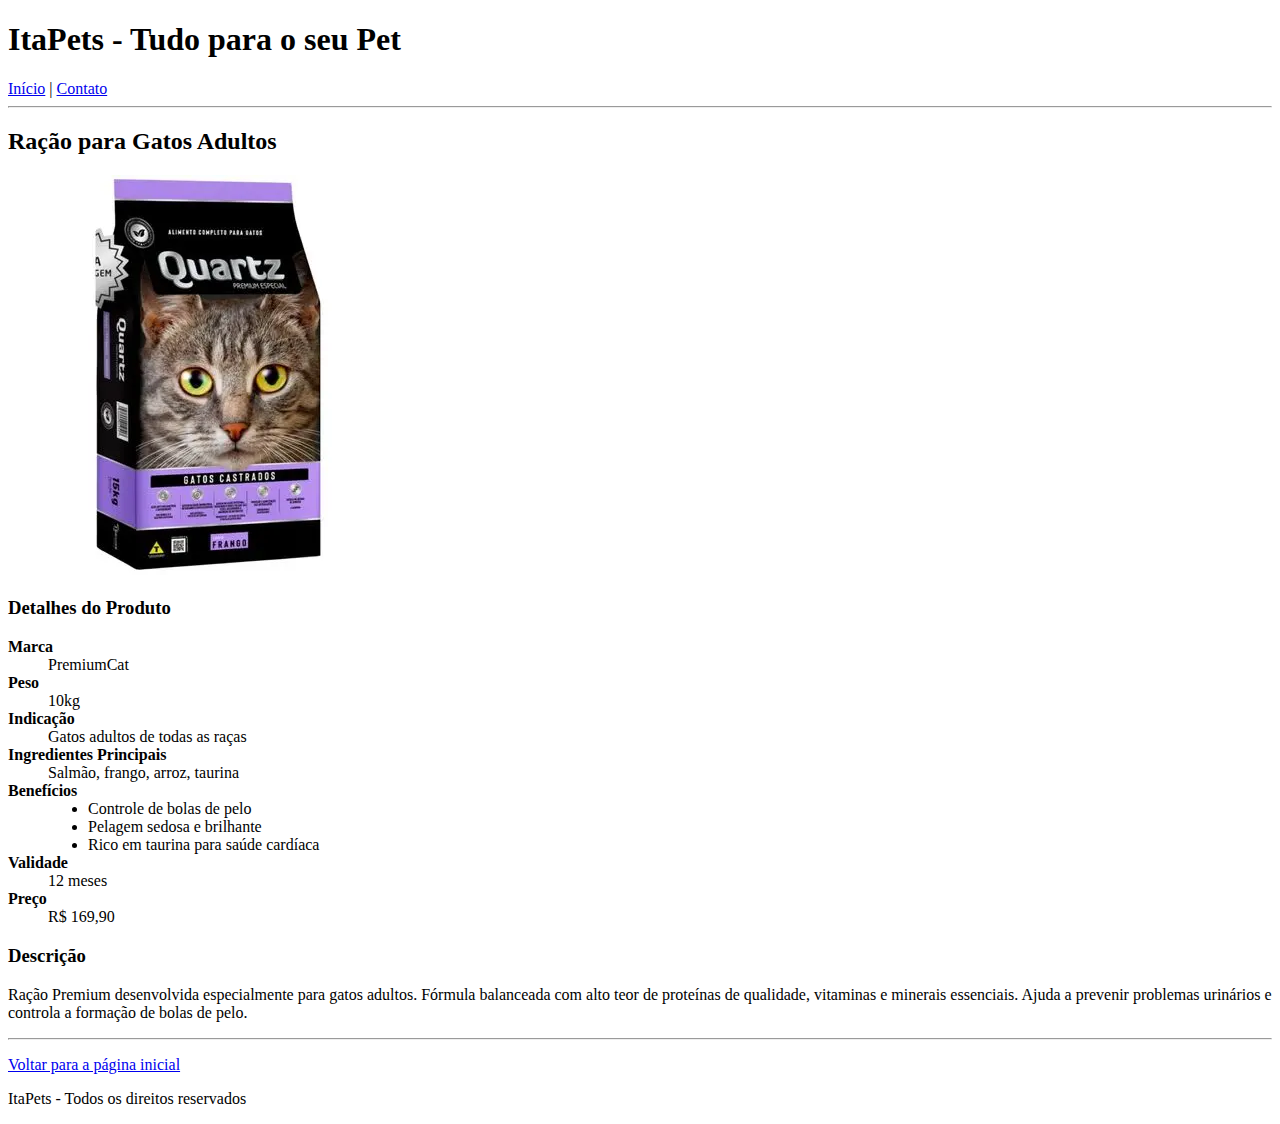
<file: racao-premium-gatos-adultos-10kg-premiumcat-quartz-roxa.html>
<!DOCTYPE html>
<html lang="pt-BR">
<head>
    <meta charset="UTF-8">
    <title>Ração para Gatos - ItaPets</title>
</head>
<body>
    <header>
        <h1>ItaPets - Tudo para o seu Pet</h1>
        <nav>
            <a href="index.html">Início</a> | 
            <a href="contato.html">Contato</a>
        </nav>
    </header>
    
    <hr>
    
    <main>
        <article>
            <h2>Ração para Gatos Adultos</h2>
            
            <img src="img/racao-premium-gatos-adultos-10kg-premiumcat-quartz-roxa.webp" alt="Ração Premium para Gatos" width="400" height="400">
            
                <h3>Detalhes do Produto</h3>
                <dl>
                    <dt><strong>Marca</strong></dt>
                    <dd>PremiumCat</dd>
                    
                    <dt><strong>Peso</strong></dt>
                    <dd>10kg</dd>
                    
                    <dt><strong>Indicação</strong></dt>
                    <dd>Gatos adultos de todas as raças</dd>
                    
                    <dt><strong>Ingredientes Principais</strong></dt>
                    <dd>Salmão, frango, arroz, taurina</dd>
                    
                    <dt><strong>Benefícios</strong></dt>
                    <dd>
                        <ul>
                            <li>Controle de bolas de pelo</li>
                            <li>Pelagem sedosa e brilhante</li>
                            <li>Rico em taurina para saúde cardíaca</li>
                        </ul>
                    </dd>
                    
                    <dt><strong>Validade</strong></dt>
                    <dd>12 meses</dd>
                    
                    <dt><strong>Preço</strong></dt>
                    <dd>R$ 169,90</dd>
                </dl>
            
                <h3>Descrição</h3>
                <p>
                    Ração Premium desenvolvida especialmente para gatos adultos. Fórmula balanceada 
                    com alto teor de proteínas de qualidade, vitaminas e minerais essenciais. 
                    Ajuda a prevenir problemas urinários e controla a formação de bolas de pelo.
                </p>
        </article>
    </main>
    
    <hr>
    
    <footer>
        <p><a href="index.html">Voltar para a página inicial</a></p>
        <p>ItaPets - Todos os direitos reservados</p>
    </footer>
</body>
</html>
</file>
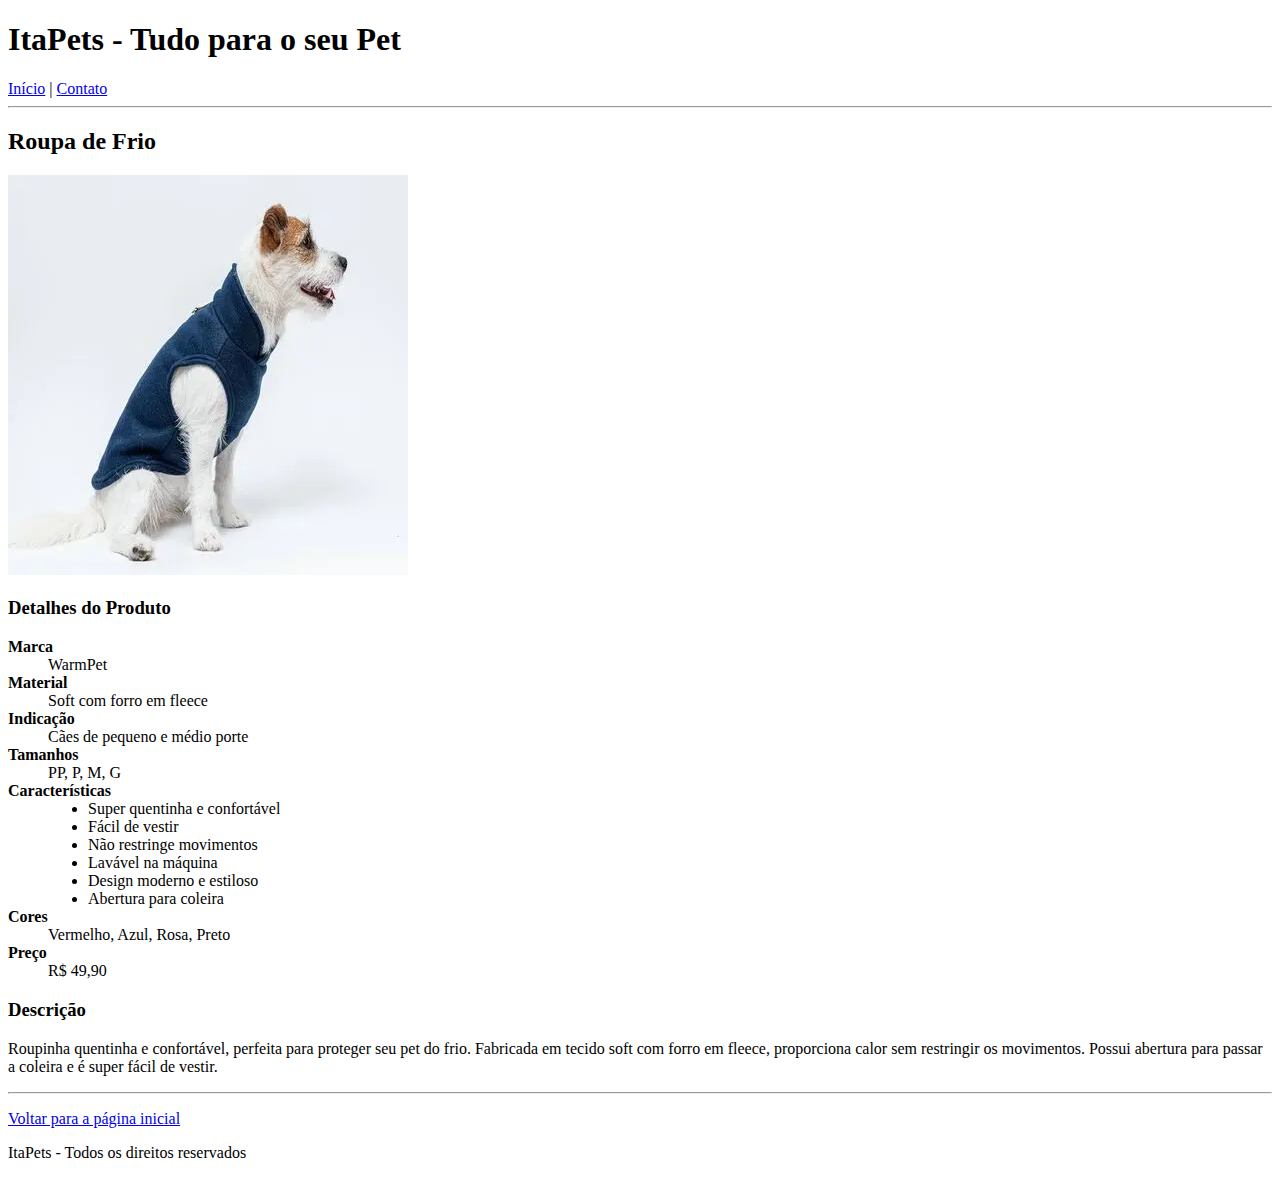
<file: roupa-frio-caes-soft-fleece-azul-warmpet-150cm.html>
<!DOCTYPE html>
<html lang="pt-BR">
<head>
    <meta charset="UTF-8">
    <title>Roupa de Frio - ItaPets</title>
</head>
<body>
    <header>
        <h1>ItaPets - Tudo para o seu Pet</h1>
        <nav>
            <a href="index.html">Início</a> | 
            <a href="contato.html">Contato</a>
        </nav>
    </header>
    
    <hr>
    
    <main>
        <article>
            <h2>Roupa de Frio</h2>
            
            <img src="img/roupa-frio-caes-soft-fleece-azul-warmpet-150cm.webp" alt="Roupinha para Pet" width="400" height="400">
            
                <h3>Detalhes do Produto</h3>
                <dl>
                    <dt><strong>Marca</strong></dt>
                    <dd>WarmPet</dd>
                    
                    <dt><strong>Material</strong></dt>
                    <dd>Soft com forro em fleece</dd>
                    
                    <dt><strong>Indicação</strong></dt>
                    <dd>Cães de pequeno e médio porte</dd>
                    
                    <dt><strong>Tamanhos</strong></dt>
                    <dd>PP, P, M, G</dd>
                    
                    <dt><strong>Características</strong></dt>
                    <dd>
                        <ul>
                            <li>Super quentinha e confortável</li>
                            <li>Fácil de vestir</li>
                            <li>Não restringe movimentos</li>
                            <li>Lavável na máquina</li>
                            <li>Design moderno e estiloso</li>
                            <li>Abertura para coleira</li>
                        </ul>
                    </dd>
                    
                    <dt><strong>Cores</strong></dt>
                    <dd>Vermelho, Azul, Rosa, Preto</dd>
                    
                    <dt><strong>Preço</strong></dt>
                    <dd>R$ 49,90</dd>
                </dl>
            
                <h3>Descrição</h3>
                <p>
                    Roupinha quentinha e confortável, perfeita para proteger seu pet do frio. 
                    Fabricada em tecido soft com forro em fleece, proporciona calor sem restringir 
                    os movimentos. Possui abertura para passar a coleira e é super fácil de vestir.
                </p>
        </article>
    </main>
    
    <hr>
    
    <footer>
        <p><a href="index.html">Voltar para a página inicial</a></p>
        <p>ItaPets - Todos os direitos reservados</p>
    </footer>
</body>
</html>
</file>
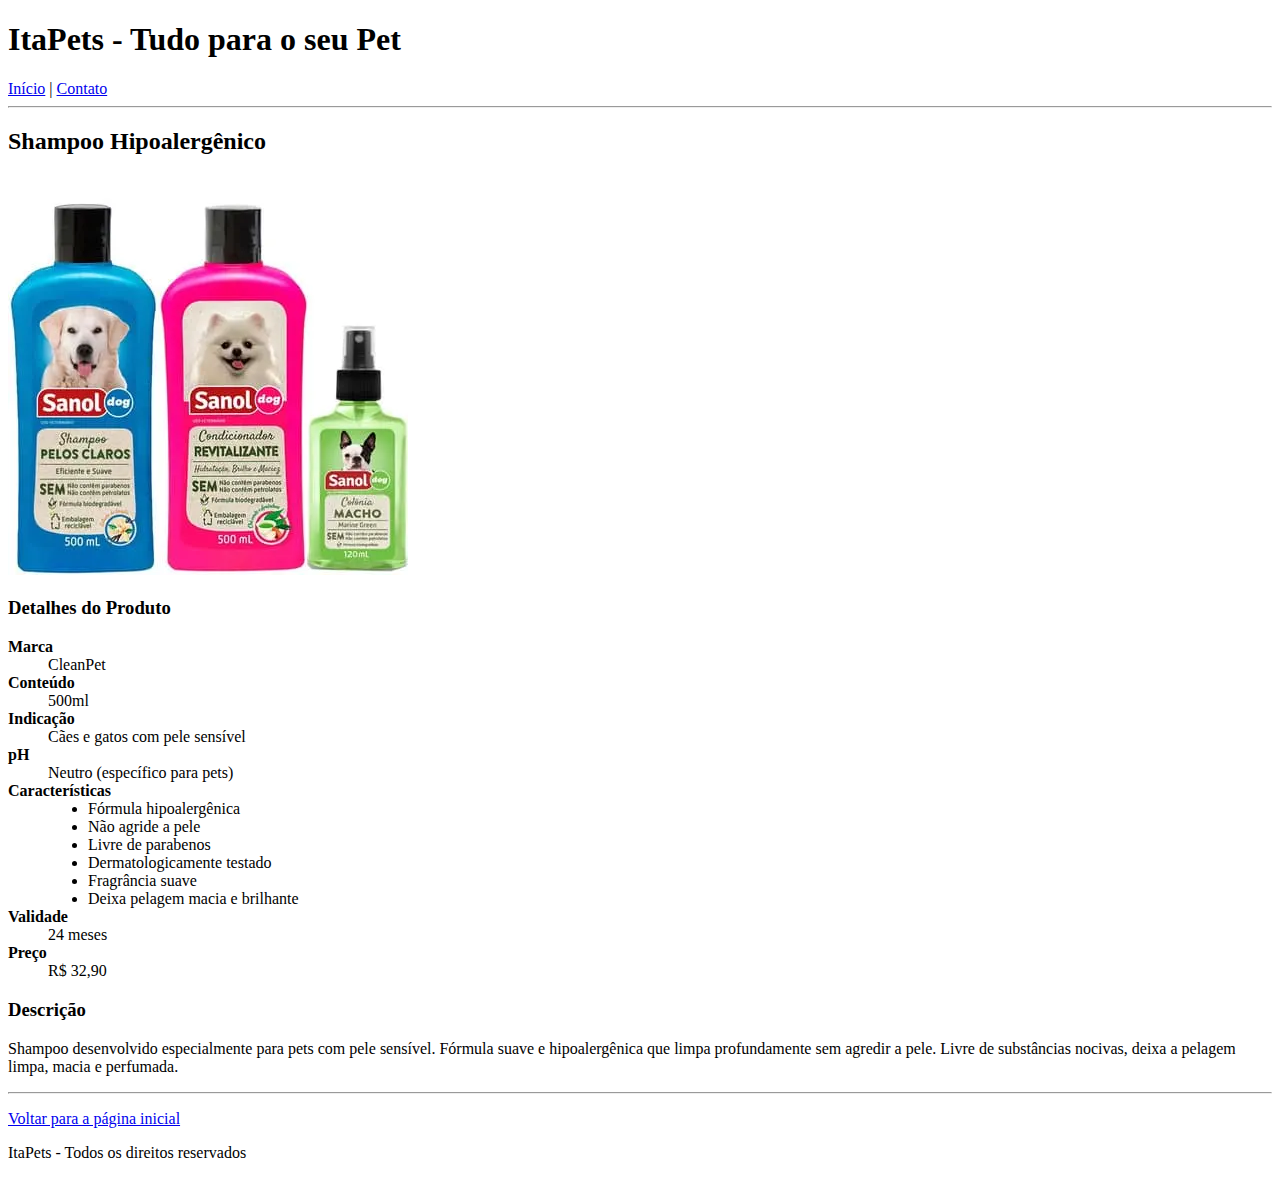
<file: shampoo-hipoalergenico-pets-cachorro-gato-500ml-cleanpet-sanol-tres-em-um.html>
<!DOCTYPE html>
<html lang="pt-BR">
<head>
    <meta charset="UTF-8">
    <title>Shampoo - ItaPets</title>
</head>
<body>
    <header>
        <h1>ItaPets - Tudo para o seu Pet</h1>
        <nav>
            <a href="index.html">Início</a> | 
            <a href="contato.html">Contato</a>
        </nav>
    </header>
    
    <hr>
    
    <main>
        <article>
            <h2>Shampoo Hipoalergênico</h2>
            
            <img src="img/shampoo-hipoalergenico-pets-cachorro-gato-500ml-cleanpet-sanol-tres-em-um.webp" alt="Shampoo para Pets" width="400" height="400">
            
                <h3>Detalhes do Produto</h3>
                <dl>
                    <dt><strong>Marca</strong></dt>
                    <dd>CleanPet</dd>
                    
                    <dt><strong>Conteúdo</strong></dt>
                    <dd>500ml</dd>
                    
                    <dt><strong>Indicação</strong></dt>
                    <dd>Cães e gatos com pele sensível</dd>
                    
                    <dt><strong>pH</strong></dt>
                    <dd>Neutro (específico para pets)</dd>
                    
                    <dt><strong>Características</strong></dt>
                    <dd>
                        <ul>
                            <li>Fórmula hipoalergênica</li>
                            <li>Não agride a pele</li>
                            <li>Livre de parabenos</li>
                            <li>Dermatologicamente testado</li>
                            <li>Fragrância suave</li>
                            <li>Deixa pelagem macia e brilhante</li>
                        </ul>
                    </dd>
                    
                    <dt><strong>Validade</strong></dt>
                    <dd>24 meses</dd>
                    
                    <dt><strong>Preço</strong></dt>
                    <dd>R$ 32,90</dd>
                </dl>
            
                <h3>Descrição</h3>
                <p>
                    Shampoo desenvolvido especialmente para pets com pele sensível. Fórmula suave 
                    e hipoalergênica que limpa profundamente sem agredir a pele. Livre de 
                    substâncias nocivas, deixa a pelagem limpa, macia e perfumada.
                </p>
        </article>
    </main>
    
    <hr>
    
    <footer>
        <p><a href="index.html">Voltar para a página inicial</a></p>
        <p>ItaPets - Todos os direitos reservados</p>
    </footer>
</body>
</html>
</file>
<file: css/style.css>
* {
  margin: 0;
  padding: 0;
  box-sizing: border-box;
}

body {
  font-family: "Open Sans", sans-serif;
  font-size: 100%;
  background-color: #f4f4f9;
  color: #333;
  line-height: 1.6;
}

header,
main,
footer {
  width: 90%;
  max-width: 1200px;
  margin: 20px auto;
  padding: 20px;
  background-color: #ffffff;
  border: 1px solid #ddd;
  border-radius: 8px;
}

main {
  display: grid;
  grid-template-columns: 1fr 250px;
  gap: 25px;
}

h1,
h2,
h3 {
  color: #2c3e50;
  margin-bottom: 0.8em;
}

h1 {
  text-align: center;
  text-transform: uppercase;
  font-size: 2.5em;
}

h2 {
  font-size: 2em;
  border-bottom: 2px solid #3498db;
  padding-bottom: 10px;
}

p {
  margin-bottom: 1em;
  font-size: 1em;
}

a {
  color: #3498db;
  text-decoration: none;
}

a:link {
  color: #3498db;
}
a:visited {
  color: #8e44ad;
}
a:hover {
  color: #2980b9;
  text-decoration: underline;
}
a:active {
  color: #e74c3c;
}

hr {
  border: 0;
  height: 1px;
  background: #e0e0e0;
  margin: 20px 0;
}

header {
  text-align: center;
}

header nav a {
  margin: 0 15px;
  font-weight: 700;
}

.product-grid {
  min-width: 300px;
}

.product-grid-items {
  display: flex;
  flex-wrap: wrap;
  justify-content: center;
  gap: 20px;
}

.product-grid article {
  border: 1px solid #ddd;
  border-radius: 8px;
  padding: 20px;
  text-align: center;
  background-color: #f9f9f9;
  display: flex;
  flex-direction: column;
  justify-content: space-between;

  flex-basis: 22%;
  min-width: 200px;
}

.product-grid article img {
  height: 100px;
  width: 100px;
  object-fit: cover;
  border-radius: 5px;
  margin-bottom: 15px;
  margin-left: auto;
  margin-right: auto;
}

.sidebar {
  background-color: #f9f9f9;
  border: 1px solid #ddd;
  border-radius: 8px;
  padding: 20px;
  height: fit-content;
}

.sidebar p {
  margin-bottom: 0;
}
.sidebar p a {
  display: block;
  padding: 8px 0;
  border-bottom: 1px dashed #ccc;
}
.sidebar p a:hover {
  color: #2c3e50;
  text-decoration: none;
}

.product-detail img {
  max-width: 400px;
  display: block;
  margin: 0 auto 20px;
}

.product-detail dl {
  margin-top: 20px;
}

.product-detail dt {
  font-weight: 700;
  color: #2c3e50;
  margin-top: 10px;
}

.product-detail dd {
  margin-left: 20px;
  margin-bottom: 10px;
}

form div {
  margin-bottom: 20px;
}

form label,
form strong {
  display: block;
  margin-bottom: 5px;
  font-weight: 700;
}

input[type="text"],
input[type="email"],
input[type="tel"],
input[type="number"],
input[type="date"],
textarea {
  width: 100%;
  padding: 12px;
  border: 1px solid #ccc;
  border-radius: 4px;
  box-sizing: border-box;
}

input[type="submit"] {
  display: inline-block;
  background-color: #27ae60;
  color: white;
  padding: 12px 20px;
  border: none;
  border-radius: 5px;
  cursor: pointer;
  font-size: 1em;
  font-weight: 700;
}

input[type="submit"]:hover {
  background-color: #229954;
}

footer {
  text-align: center;
  font-size: 0.9em;
  color: #777;
}

@media only screen and (max-width: 768px) {
  body {
    font-size: 90%;
  }

  header,
  main,
  footer {
    width: 95%;
    padding: 15px;
  }

  main {
    grid-template-columns: 1fr;
  }

  .product-grid article {
    flex-basis: 100%;
    max-width: 350px;
  }

  form label,
  form strong {
    font-size: 0.9em;
  }
  input[type="text"],
  input[type="email"],
  input[type="tel"],
  input[type="number"],
  input[type="date"],
  textarea {
    padding: 10px;
    font-size: 1em;
  }
  input[type="submit"] {
    padding: 10px 15px;
    width: 100%;
  }
}

@media only screen and (min-width: 769px) and (max-width: 1024px) {
  .product-grid article {
    flex-basis: 45%;
  }
}
</file>
